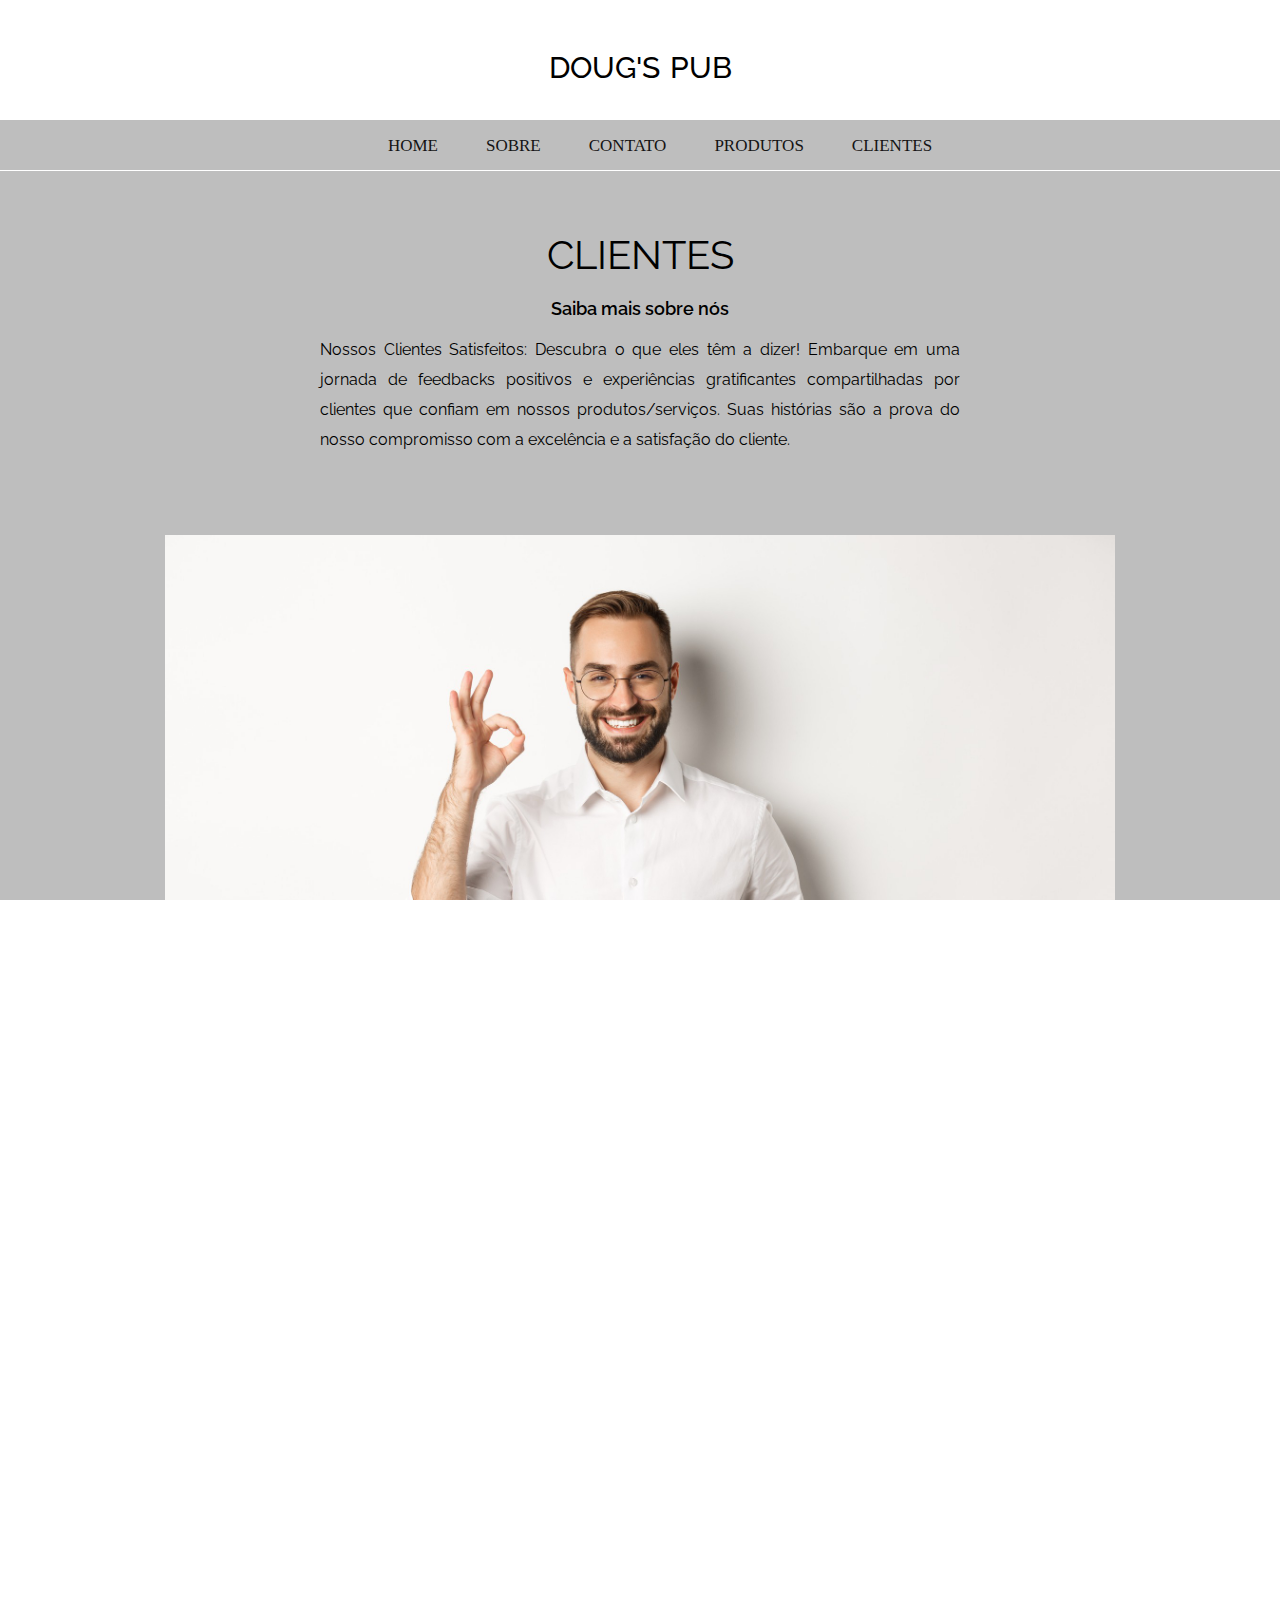
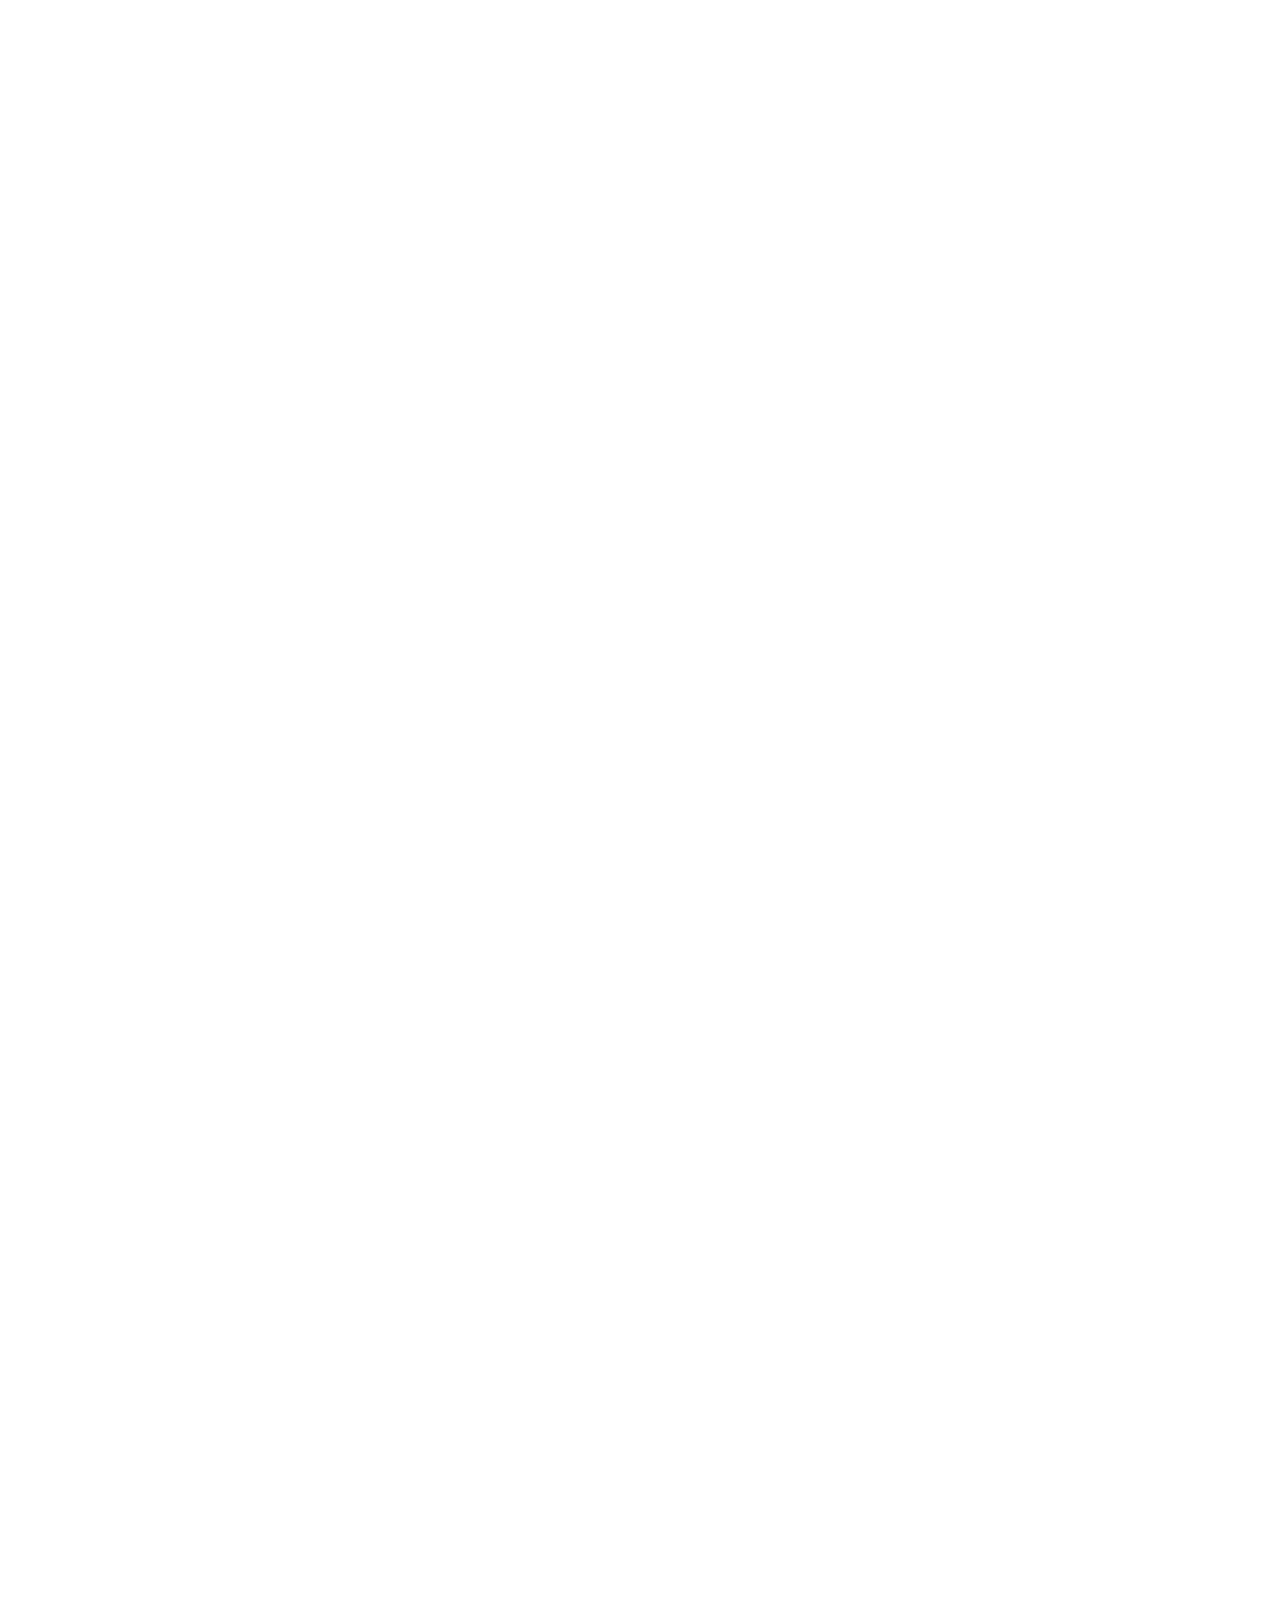
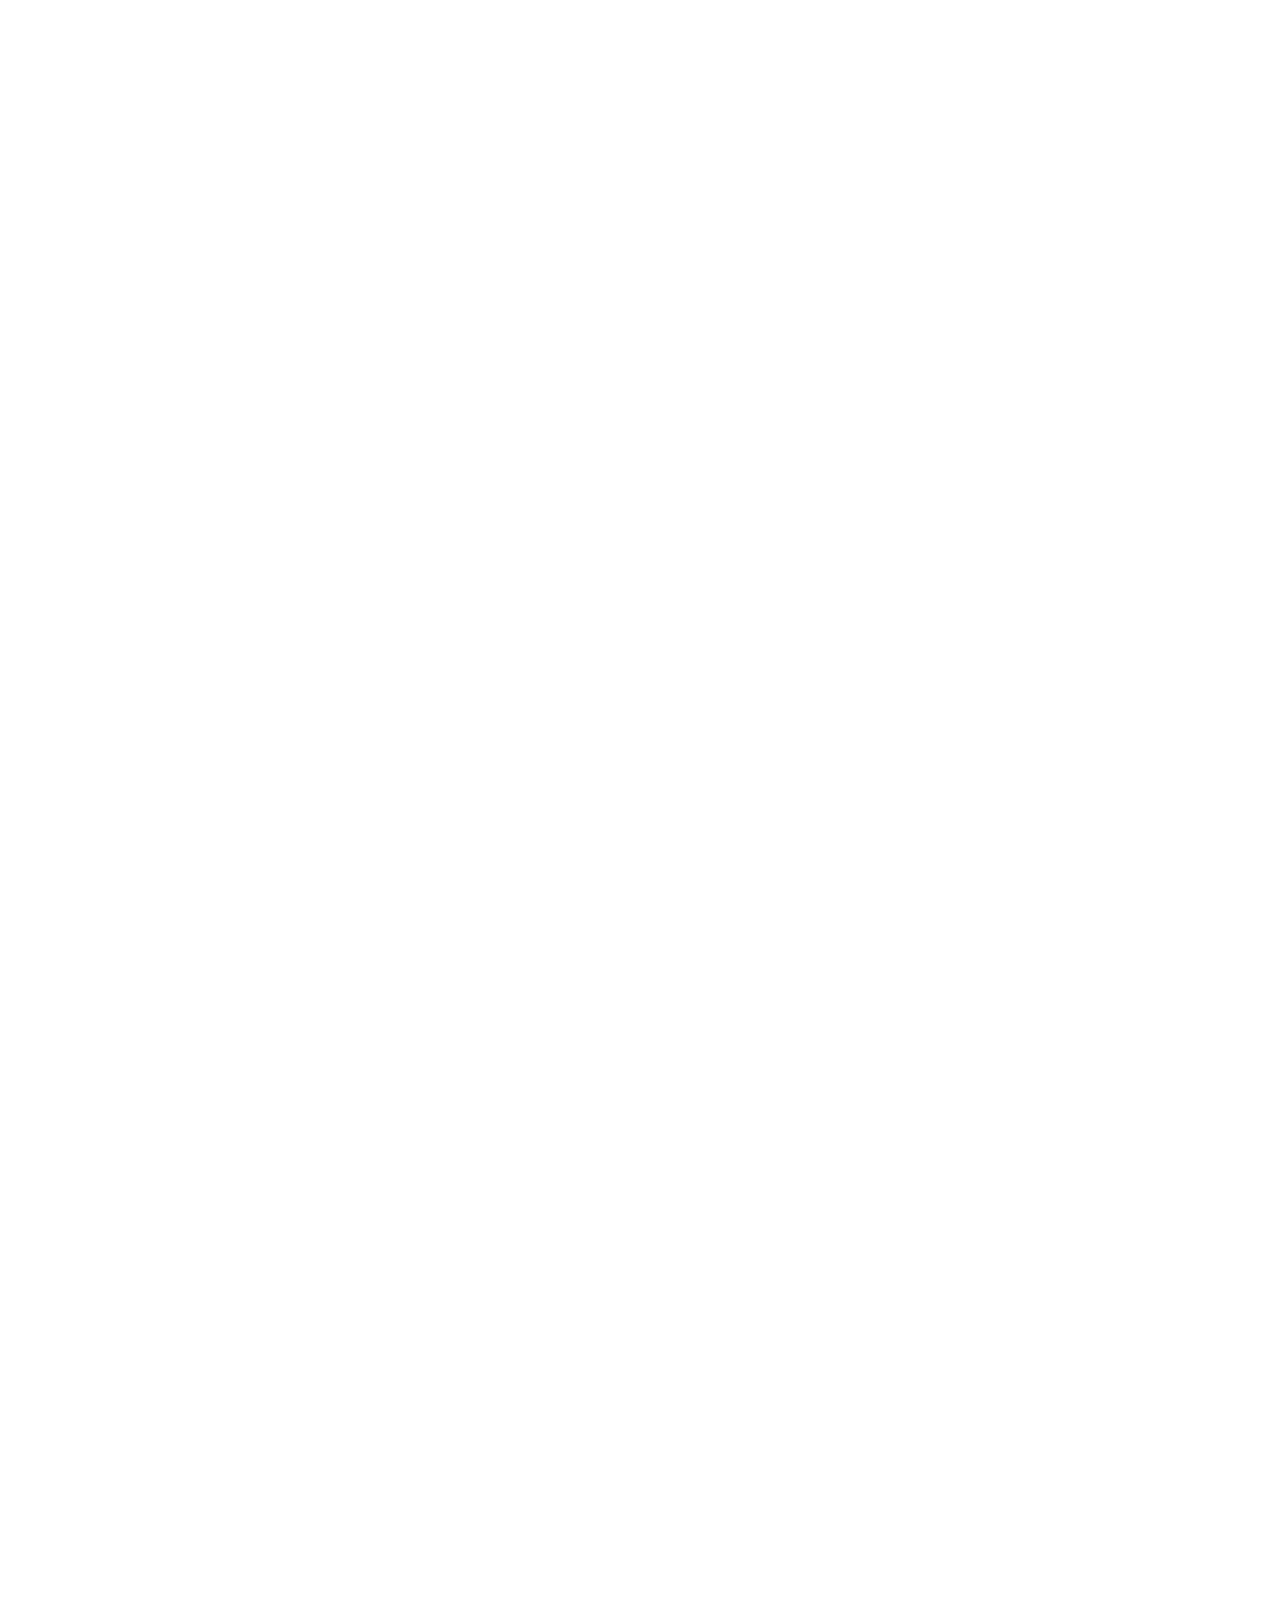
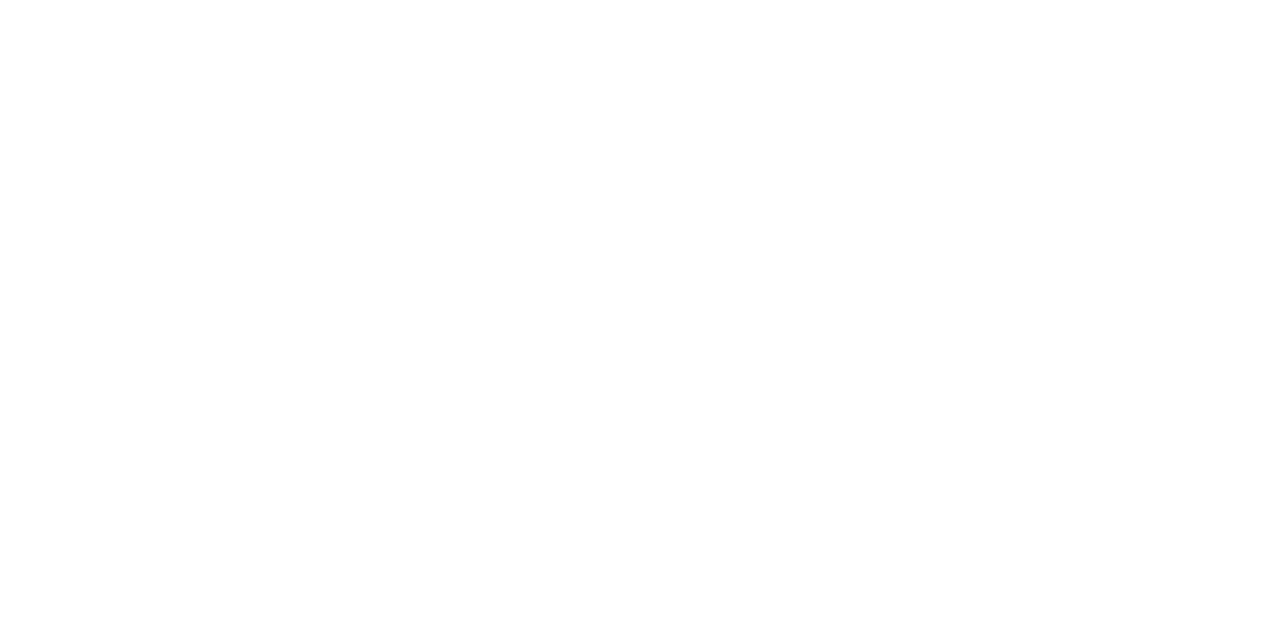
<file: clientes.html>
<!DOCTYPE html>
<html lang="pt-br">
  <head>
    <meta charset="UTF-8" />
    <meta http-equiv="X-UA-Compatible" content="IE=edge" />
    <meta name="viewport" content="width=device-width, initial-scale=1.0" />
    <link rel="preconnect" href="https://fonts.googleapis.com" />
    <link rel="preconnect" href="https://fonts.gstatic.com" crossorigin />
    <link
      href="https://fonts.googleapis.com/css2?family=Raleway:wght@100;200;400;600;700&display=swap"
      rel="stylesheet"
    />
    <link rel="stylesheet" href="assets/css/clientes.css" />
    <title>Clientes</title>
  </head>
  <body>
    <header>
      <div class="header">
        <div id="doug">Doug's Pub</div>
      </div>

      <div class="menu">
        <nav>
          <ul>
            <li><a href="index.html">Home</a></li>
            <li><a href="sobre.html">Sobre</a></li>
            <li><a href="contato.html">Contato</a></li>
            <li><a href="produtos.html">Produtos</a></li>
            <li><a href="clientes.html">Clientes</a></li>
          </ul>
        </nav>
      </div>
    </header>

    <main>
      <section class="section2">
        <div class="container2">
          <div id="equipe">CLIENTES</div>
          <div class="titulo">Saiba mais sobre nós</div>
          <p class="paragrafo">
            Nossos Clientes Satisfeitos: Descubra o que eles têm a dizer!
            Embarque em uma jornada de feedbacks positivos e experiências
            gratificantes compartilhadas por clientes que confiam em nossos
            produtos/serviços. Suas histórias são a prova do nosso compromisso
            com a excelência e a satisfação do cliente.
          </p>
        </div>
      </section>

      <section class="section3">
        <div class="container2">
          <div id="imgsec1"></div>
          <div class="equipe">F.Barbosa</div>
          <div class="titulo">Fraquia de Natal/RN</div>
          <p class="paragrafo">
            "Estou encantado com minha franquia no pub! A oportunidade de fazer
            parte desse negócio incrível em Natal/RN foi a melhor decisão que já
            tomei. O suporte da equipe e a qualidade do estabelecimento são
            excelentes. A cada dia, vejo mais pessoas se apaixonando pelo nosso
            pub."
          </p>
        </div>

        <div class="container2">
          <div id="imgsec2"></div>
          <div class="equipe">P.Cardoso</div>
          <div class="titulo">Franquia de Pau dos Ferros/RN</div>
          <p class="paragrafo">
            "Minha experiência como franqueado tem sido fenomenal! A escolha de
            abrir o pub em Pau dos Ferros/RN provou ser muito acertada. Ver as
            pessoas se divertindo e apreciando a atmosfera única do local é
            gratificante. Sinto-me orgulhoso por fazer parte dessa família."
          </p>
        </div>

        <div class="container2">
          <div id="imgsec3"></div>
          <div class="equipe">M.Conceição</div>
          <div class="titulo">Franquia de Encanto/RN</div>
          <p class="paragrafo">
            "Sou uma das felizes franqueadas em Encanto/RN. Estou realizando um
            sonho! É maravilhoso ser uma mulher empreendedora neste negócio tão
            especial. Meu pub se tornou um ponto de encontro querido na cidade,
            e tenho muito orgulho de proporcionar esse espaço aos meus
            clientes."
          </p>
        </div>

        <div class="container2">
          <div id="imgsec4"></div>
          <div class="equipe">D.Silva</div>
          <div class="titulo">Franquia Rafael Fernandes/RN</div>
          <p class="paragrafo">
            "Minha franquia em Rafael Fernandes/RN superou todas as
            expectativas! Ser uma mulher empreendedora é gratificante, e meu pub
            tem sido um sucesso entre os moradores locais. Estou extremamente
            satisfeita com a decisão de investir nesta franquia."
          </p>
        </div>

        <div class="container2">
          <div id="imgsec5"></div>
          <div class="equipe">J.Fonseca</div>
          <div class="titulo">Fraquia Fortaleza/CE</div>
          <p class="paragrafo">
            "Realizar meu sonho de empreender em um lugar tão movimentado como
            Fortaleza/CE tem sido uma jornada incrível. Meu pub tem atraído
            pessoas de diferentes idades e gostos, e é gratificante ver todos se
            divertindo e voltando sempre para curtir a experiência."
          </p>
        </div>

        <div class="container2">
          <div id="imgsec6"></div>
          <div class="equipe">B.Francisco</div>
          <div class="titulo">Franquia João Pessoa/PB</div>
          <p class="paragrafo">
            "Minha franquia em João Pessoa/PB tem sido uma história de sucesso!
            Ver a felicidade dos clientes e o reconhecimento do nosso pub na
            cidade é emocionante. Estou grato por fazer parte dessa rede de
            franqueados, que oferece um negócio tão especial."
          </p>
        </div>
      </section>
    </main>

    <footer>
      <div class="footer-area">
        <div class="footer--item area1">
          <div class="footer-social">
            <a href=""><img src="assets/images/twitter.png" /></a>
            <a href="" class="active"
              ><img src="assets/images/linkedin.png"
            /></a>
            <a href=""><img src="assets/images/facebook.png" /></a>
            <a href=""><img src="assets/images/googleplus.png" /></a>
            <a href=""><img src="assets/images/pinterest.png" /></a>
          </div>
        </div>
        <div class="footer-item-area2">
          <h1 id="footer-tittle">Doug's Pub</h1>
          <p>douglasgenetic@gmail.com</p>
          <p class="copy">
            ©2023 por Doug's Pub. Orgulhosamente criado por Douglas Fernandes
          </p>
        </div>
        <div class="footer--item area3">
          <form method="POST">
            <input type="email" name="email" placeholder="EMAIL" />
            <button class="button-footer">Inscreva-se</button>
          </form>
        </div>
      </div>
    </footer>
  </body>
</html>
</file>
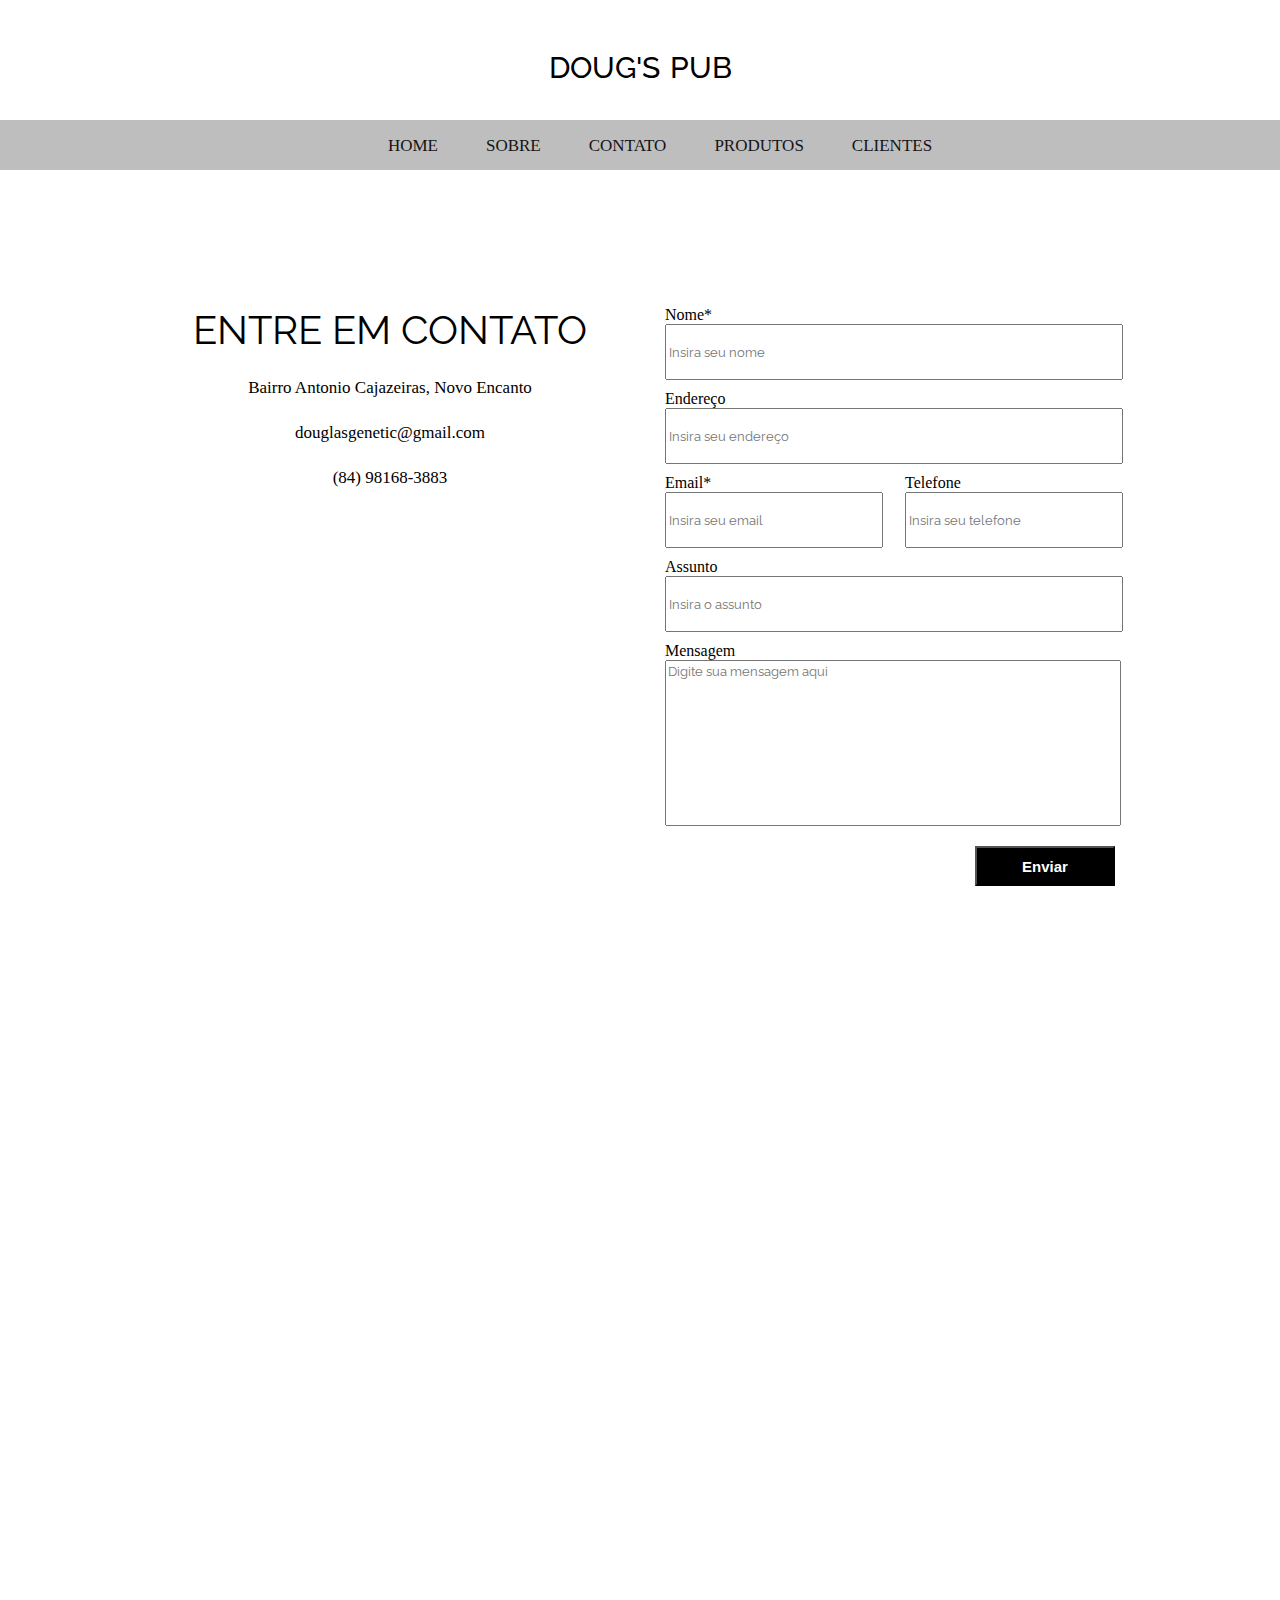
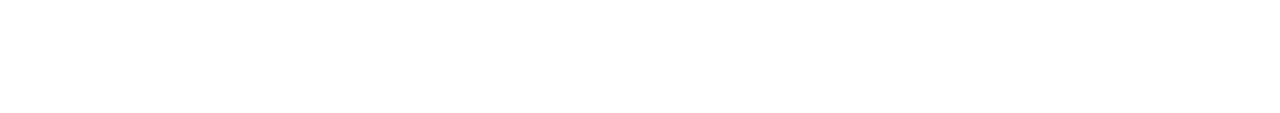
<file: contato.html>
<!DOCTYPE html>
<html lang="pt-br">
  <head>
    <meta charset="UTF-8" />
    <meta http-equiv="X-UA-Compatible" content="IE=edge" />
    <meta name="viewport" content="width=device-width, initial-scale=1.0" />
    <link rel="preconnect" href="https://fonts.googleapis.com" />
    <link rel="preconnect" href="https://fonts.gstatic.com" crossorigin />
    <link
      href="https://fonts.googleapis.com/css2?family=Raleway:wght@100;200;400;600;700&display=swap"
      rel="stylesheet"
    />
    <link rel="stylesheet" href="assets/css/contato.css" />
    <title>Contato</title>
  </head>
  <body>
    <header>
      <div class="header">
        <div id="doug">Doug's Pub</div>
      </div>

      <div class="menu">
        <nav>
          <ul>
            <li><a href="index.html">Home</a></li>
            <li><a href="sobre.html">Sobre</a></li>
            <li><a href="contato.html">Contato</a></li>
            <li><a href="produtos.html">Produtos</a></li>
            <li><a href="clientes.html">Clientes</a></li>
          </ul>
        </nav>
      </div>
    </header>

    <main>
      <section>
        <div class="container">
          <div>
            <div class="area1">
              <div class="area1-titulo">Entre em contato</div>
              <address>
                <span class="span"
                  >Bairro Antonio Cajazeiras, Novo Encanto
                </span>
                <span class="span">douglasgenetic@gmail.com</span>
                <span class="span"> (84) 98168-3883</span>
              </address>
            </div>
          </div>
          <div class="area2">
            <form action="">
              <div class="linha">
                <label for="nome">Nome*</label>
                <input type="text" id="nome" placeholder="Insira seu nome" />
              </div>
              <div class="linha">
                <label for="ende">Endereço</label>
                <input
                  type="text"
                  id="ende"
                  placeholder="Insira seu endereço"
                />
              </div>
              <div class="linha3">
                <div class="l1">
                  <label for="email">Email*</label>
                  <input
                    type="email"
                    id="email"
                    placeholder="Insira seu email"
                  />
                </div>
                <div class="r1">
                  <label for="telefone">Telefone</label>
                  <input
                    type="tel"
                    id="telefone"
                    placeholder="Insira seu telefone"
                  />
                </div>
              </div>
              <div class="linha">
                <label for="assunto">Assunto</label>
                <input
                  type="text"
                  id="assunto"
                  placeholder="Insira o assunto"
                />
              </div>
              <div class="linha">
                <label for="mensagem">Mensagem</label>
                <textarea
                  name=""
                  id="mensagem"
                  cols="34"
                  rows="10"
                  placeholder="Digite sua mensagem aqui"
                ></textarea>
              </div>
            </form>
            <div class="botao">
              <button>Enviar</button>
            </div>
          </div>
        </div>
      </section>

      <section class="section1">
        <div class="section1-0">
          <div class="info">
            <h2>Horário</h2>
            <p id="venha">Venha nos visitar</p>
            <div class="hora">
              <p>Seg - Sex: 9:00 - 18:00</p>
              <p>Sáb: 10:00 - 14:00</p>
              <p>Dom: fechado</p>
            </div>
          </div>
        </div>
      </section>
    </main>

    <footer>
      <div class="footer-area">
        <div class="footer--item area1">
          <div class="footer-social">
            <a href=""><img src="assets/images/twitter.png" /></a>
            <a href="" class="active"
              ><img src="assets/images/linkedin.png"
            /></a>
            <a href=""><img src="assets/images/facebook.png" /></a>
            <a href=""><img src="assets/images/googleplus.png" /></a>
            <a href=""><img src="assets/images/pinterest.png" /></a>
          </div>
        </div>
        <div class="footer-item-area2">
          <h1 id="footer-tittle">Doug's Pub</h1>
          <p>douglasgenetic@gmail.com</p>
          <p class="copy">
            ©2023 por Doug's Pub. Orgulhosamente criado por Douglas Fernandes
          </p>
        </div>
        <div class="footer--item area3">
          <form method="POST">
            <input type="email" name="email" placeholder="EMAIL" />
            <button class="button-footer">Inscreva-se</button>
          </form>
        </div>
      </div>
    </footer>
  </body>
</html>
</file>
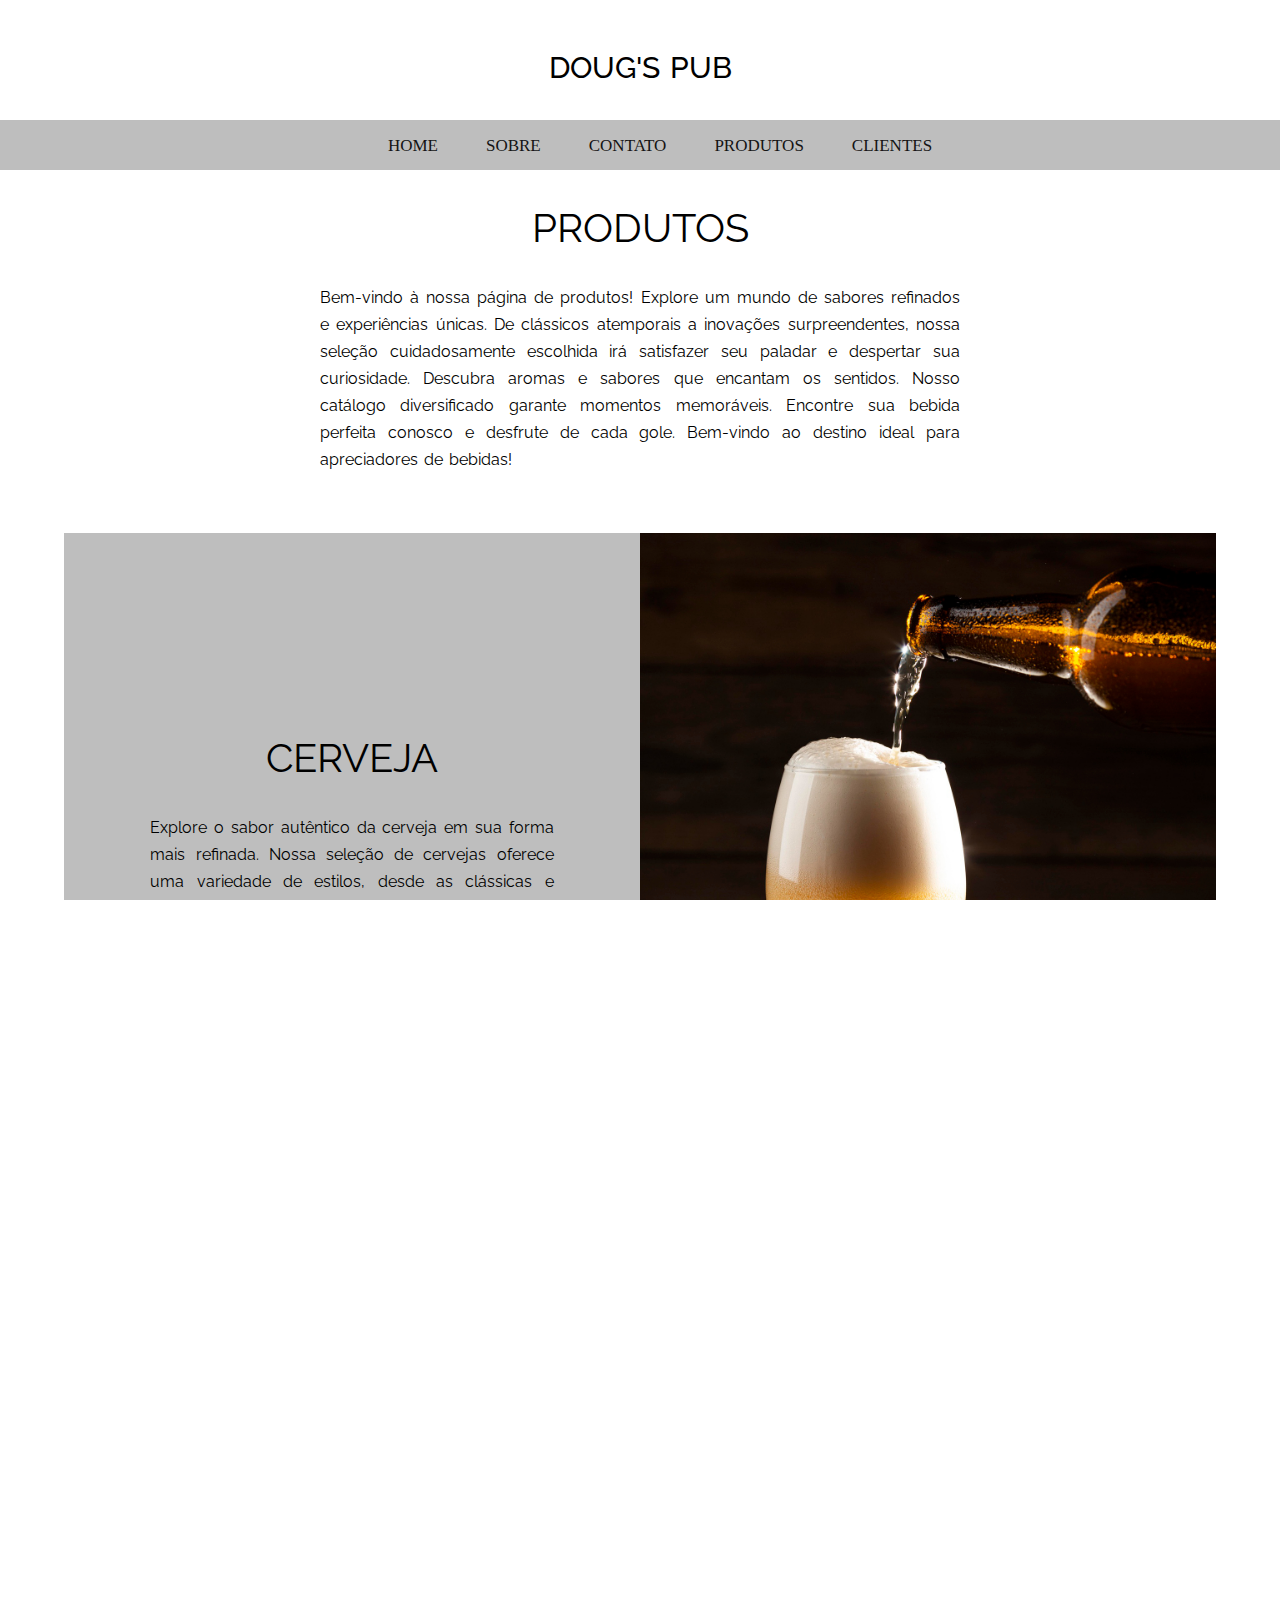
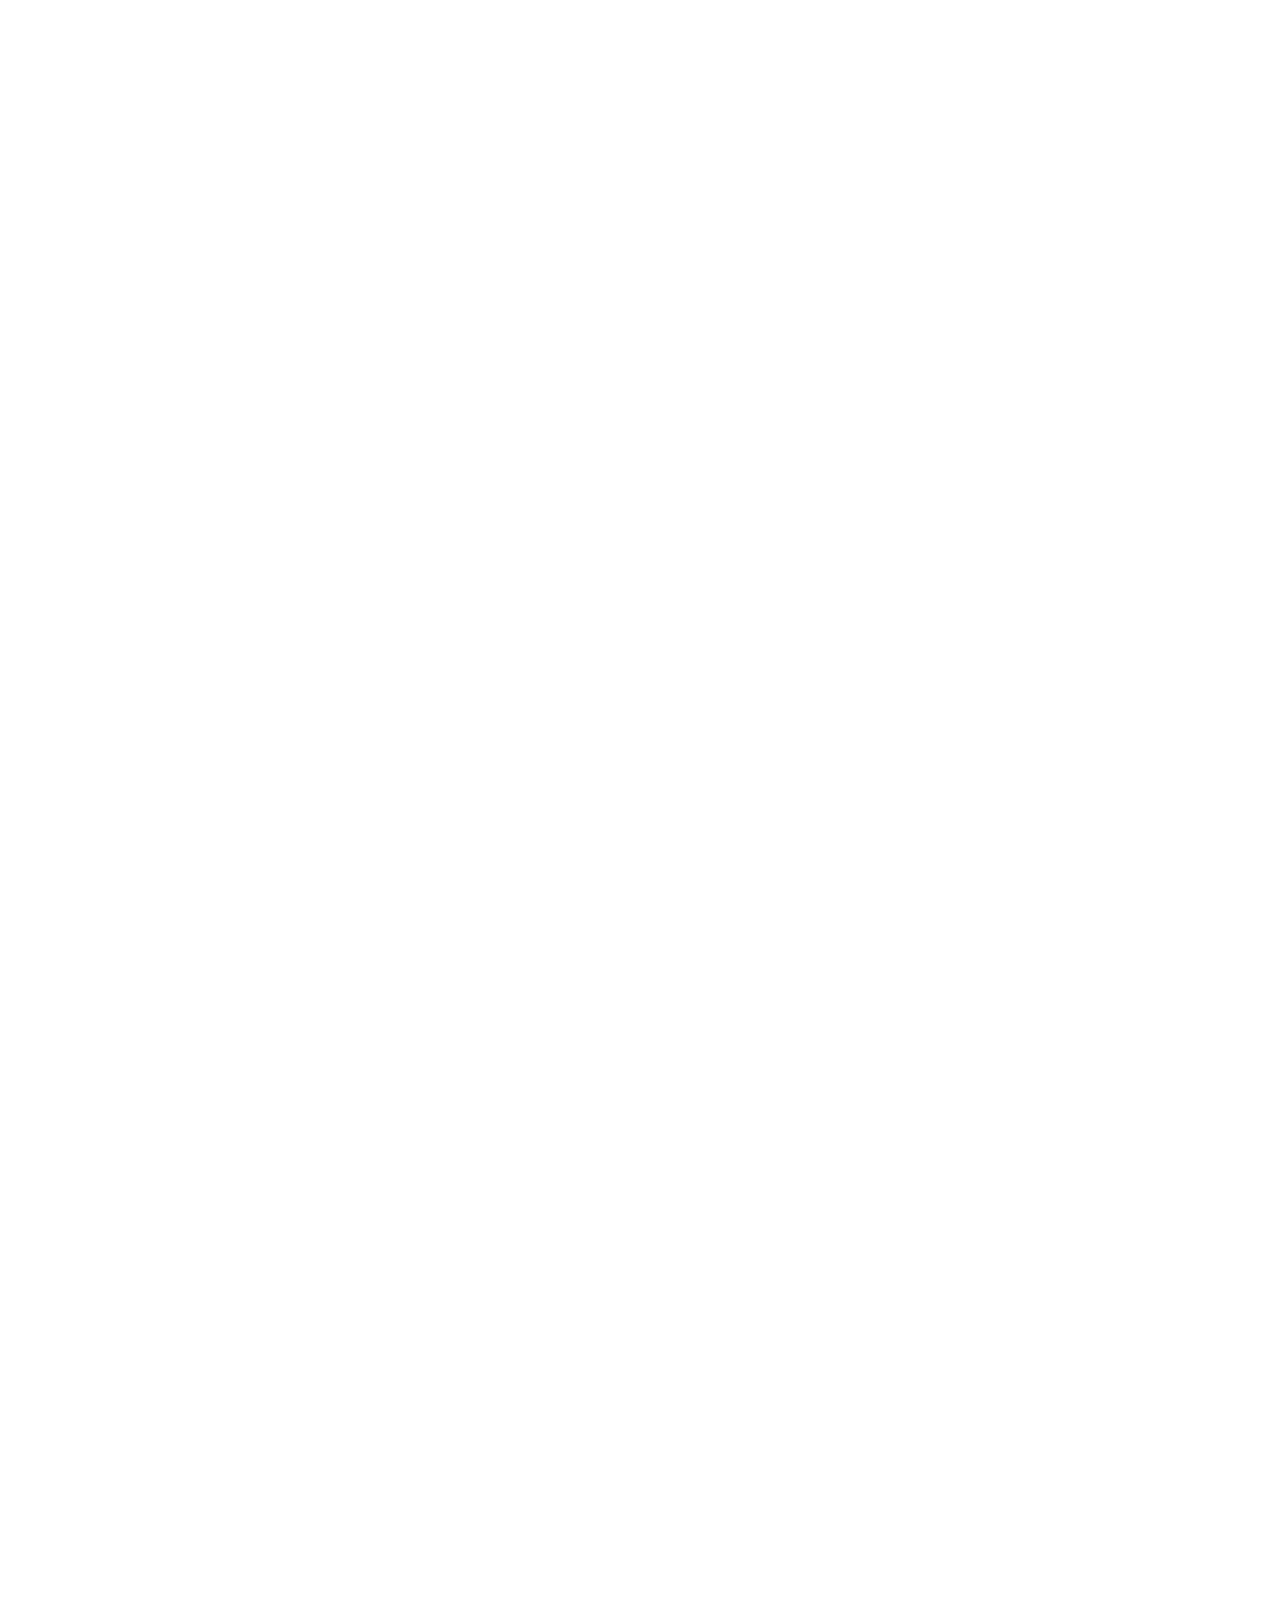
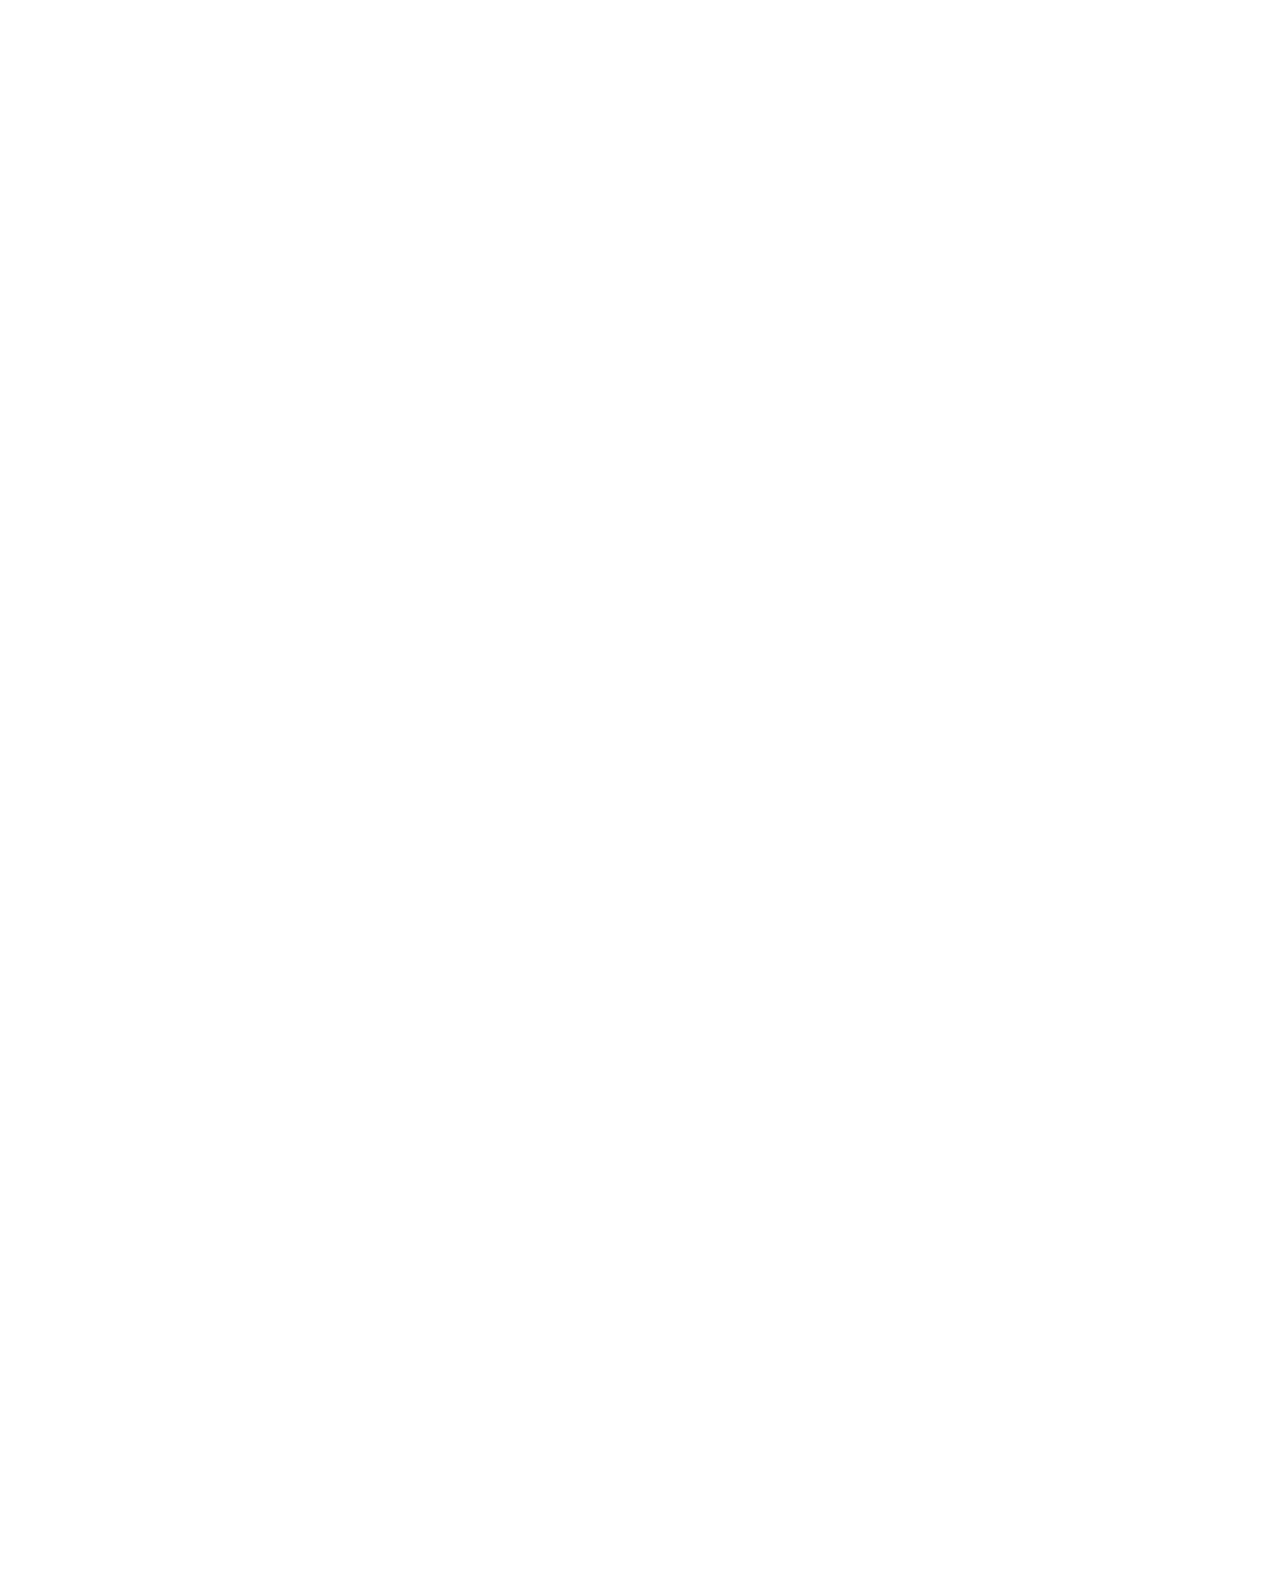
<file: produtos.html>
<!DOCTYPE html>
<html lang="pt-br">
  <head>
    <meta charset="UTF-8" />
    <meta http-equiv="X-UA-Compatible" content="IE=edge" />
    <meta name="viewport" content="width=device-width, initial-scale=1.0" />
    <link rel="preconnect" href="https://fonts.googleapis.com" />
    <link rel="preconnect" href="https://fonts.gstatic.com" crossorigin />
    <link
      href="https://fonts.googleapis.com/css2?family=Raleway:wght@100;200;400;600;700&display=swap"
      rel="stylesheet"
    />
    <link rel="stylesheet" href="assets/css/produtos.css" />
    <title>Produtos</title>
  </head>
  <body>
    <header>
      <div class="header">
        <div id="doug">Doug's Pub</div>
      </div>
      <div class="menu">
        <nav>
          <ul>
            <li><a href="index.html">Home</a></li>
            <li><a href="sobre.html">Sobre</a></li>
            <li><a href="contato.html">Contato</a></li>
            <li><a href="produtos.html">Produtos</a></li>
            <li><a href="clientes.html">Clientes</a></li>
          </ul>
        </nav>
      </div>
    </header>

    <main>
      <section class="section1">
        <div class="area-l">
          <h2 id="sobreh">produtos</h2>
          <div id="sobreb">
            Bem-vindo à nossa página de produtos! Explore um mundo de sabores
            refinados e experiências únicas. De clássicos atemporais a inovações
            surpreendentes, nossa seleção cuidadosamente escolhida irá
            satisfazer seu paladar e despertar sua curiosidade. Descubra aromas
            e sabores que encantam os sentidos. Nosso catálogo diversificado
            garante momentos memoráveis. Encontre sua bebida perfeita conosco e
            desfrute de cada gole. Bem-vindo ao destino ideal para apreciadores
            de bebidas!
          </div>
        </div>
      </section>

      <section class="container1">
        <div class="sobre-conteudo">
          <h2 class="sobreh">cerveja</h2>
          <div class="sobreb">
            Explore o sabor autêntico da cerveja em sua forma mais refinada.
            Nossa seleção de cervejas oferece uma variedade de estilos, desde as
            clássicas e tradicionais até as mais inovadoras e artesanais.
            Desfrute de notas aromáticas distintas e sabores únicos que irão
            encantar seu paladar. Cada gole é uma jornada sensorial, levando
            você a apreciar a arte da cervejaria. Encontre a cerveja perfeita
            para cada ocasião e compartilhe momentos especiais com amigos e
            familiares.
          </div>
          <a href="" class="button">ler mais</a>
        </div>
        <div class="img">
          <div id="sobre-img2"></div>
        </div>
      </section>

      <section class="container2">
        <div class="img">
          <div id="sobre-img3"></div>
        </div>
        <div class="sobre-conteudo">
          <h2 class="sobreh">whisky</h2>
          <div class="sobreb">
            Delicie-se com o requinte e a sofisticação de nossos whiskies
            selecionados. Cada garrafa conta uma história rica e complexa,
            proveniente das destilarias mais renomadas do mundo. De maltes
            suaves a blends ricos em sabores, nossa coleção oferece uma
            experiência memorável para os verdadeiros apreciadores de whisky.
            Desperte seus sentidos com a profunda harmonia de aromas e sabores
            que envelheceram em barris de carvalho. Descubra a verdadeira
            essência do whisky e brinde aos momentos inesquecíveis.
          </div>
          <a href="" class="button">ler mais</a>
        </div>
      </section>

      <section class="container3">
        <div class="sobre-conteudo">
          <h2 class="sobreh">tequila</h2>
          <div class="sobreb">
            Experimente a autêntica paixão e energia do México através de nossa
            seleção de tequilas. Cada garrafa representa a herança e a cultura
            do país, destilando a agave azul em uma bebida excepcionalmente
            cativante. De tequilas prateadas e reposados às envelhecidas e
            extra-anejo, nossa variedade oferece um equilíbrio perfeito de
            sabores picantes e suaves. Celebre o caloroso espírito mexicano em
            cada dose e aproveite a vivacidade de uma das bebidas mais
            emblemáticas do mundo.
          </div>
          <a href="" class="button">ler mais</a>
        </div>
        <div class="img">
          <div id="sobre-img4"></div>
        </div>
      </section>

      <section class="container4">
        <div class="img">
          <div id="sobre-img5"></div>
        </div>
        <div class="sobre-conteudo">
          <h2 class="sobreh">vinho</h2>
          <div class="sobreb">
            Deixe-se levar por uma jornada pelos vinhedos de todo o mundo com
            nossa seleção de vinhos cuidadosamente escolhidos. Explore as
            nuances de aromas e sabores provenientes de uvas cultivadas com
            paixão e expertise. Dos tintos encorpados aos brancos refrescantes e
            espumantes, cada garrafa é uma experiência sensorial única. Aprecie
            o prazer de cada taça, acompanhando suas refeições ou em momentos de
            celebração. Descubra o mundo do vinho e desfrute da elegância que
            ele traz aos seus momentos especiais.
          </div>
          <a href="" class="button">ler mais</a>
        </div>
      </section>

      <section class="container5">
        <div class="sobre-conteudo">
          <h2 class="sobreh">gin</h2>
          <div class="sobreb">
            Permita-se ser cativado pela complexidade e frescor de nossos gins
            selecionados. Cada garrafa destaca uma infusão de botânicos
            criteriosamente escolhidos, resultando em uma bebida vibrante e
            aromática. Dos tradicionais aos contemporâneos, nossos gins oferecem
            uma ampla gama de opções para os amantes dessa bebida clássica.
            Experimente combinações únicas em coquetéis refrescantes ou
            saboreie-o em sua forma mais pura. Descubra um mundo de sabores e
            aprecie a versatilidade que o gin proporciona.
          </div>
          <a href="" class="button">ler mais</a>
        </div>
        <div class="img">
          <div id="sobre-img6"></div>
        </div>
      </section>

      <footer>
        <div class="footer-area">
          <div class="footer--item area1">
            <div class="footer-social">
              <a href=""><img src="assets/images/twitter.png" /></a>
              <a href="" class="active"
                ><img src="assets/images/linkedin.png"
              /></a>
              <a href=""><img src="assets/images/facebook.png" /></a>
              <a href=""><img src="assets/images/googleplus.png" /></a>
              <a href=""><img src="assets/images/pinterest.png" /></a>
            </div>
          </div>
          <div class="footer-item-area2">
            <h1 id="footer-tittle">Doug's Pub</h1>
            <p>douglasgenetic@gmail.com</p>
            <p class="copy">
              ©2023 por Doug's Pub. Orgulhosamente criado por Douglas Fernandes
            </p>
          </div>
          <div class="footer--item area3">
            <form method="POST">
              <input
                type="email"
                name="email"
                placeholder="EMAIL"
              />
              <button class="button-footer">Inscreva-se</button>
            </form>
          </div>
        </div>
      </footer>
    </main>
  </body>
</html>
</file>
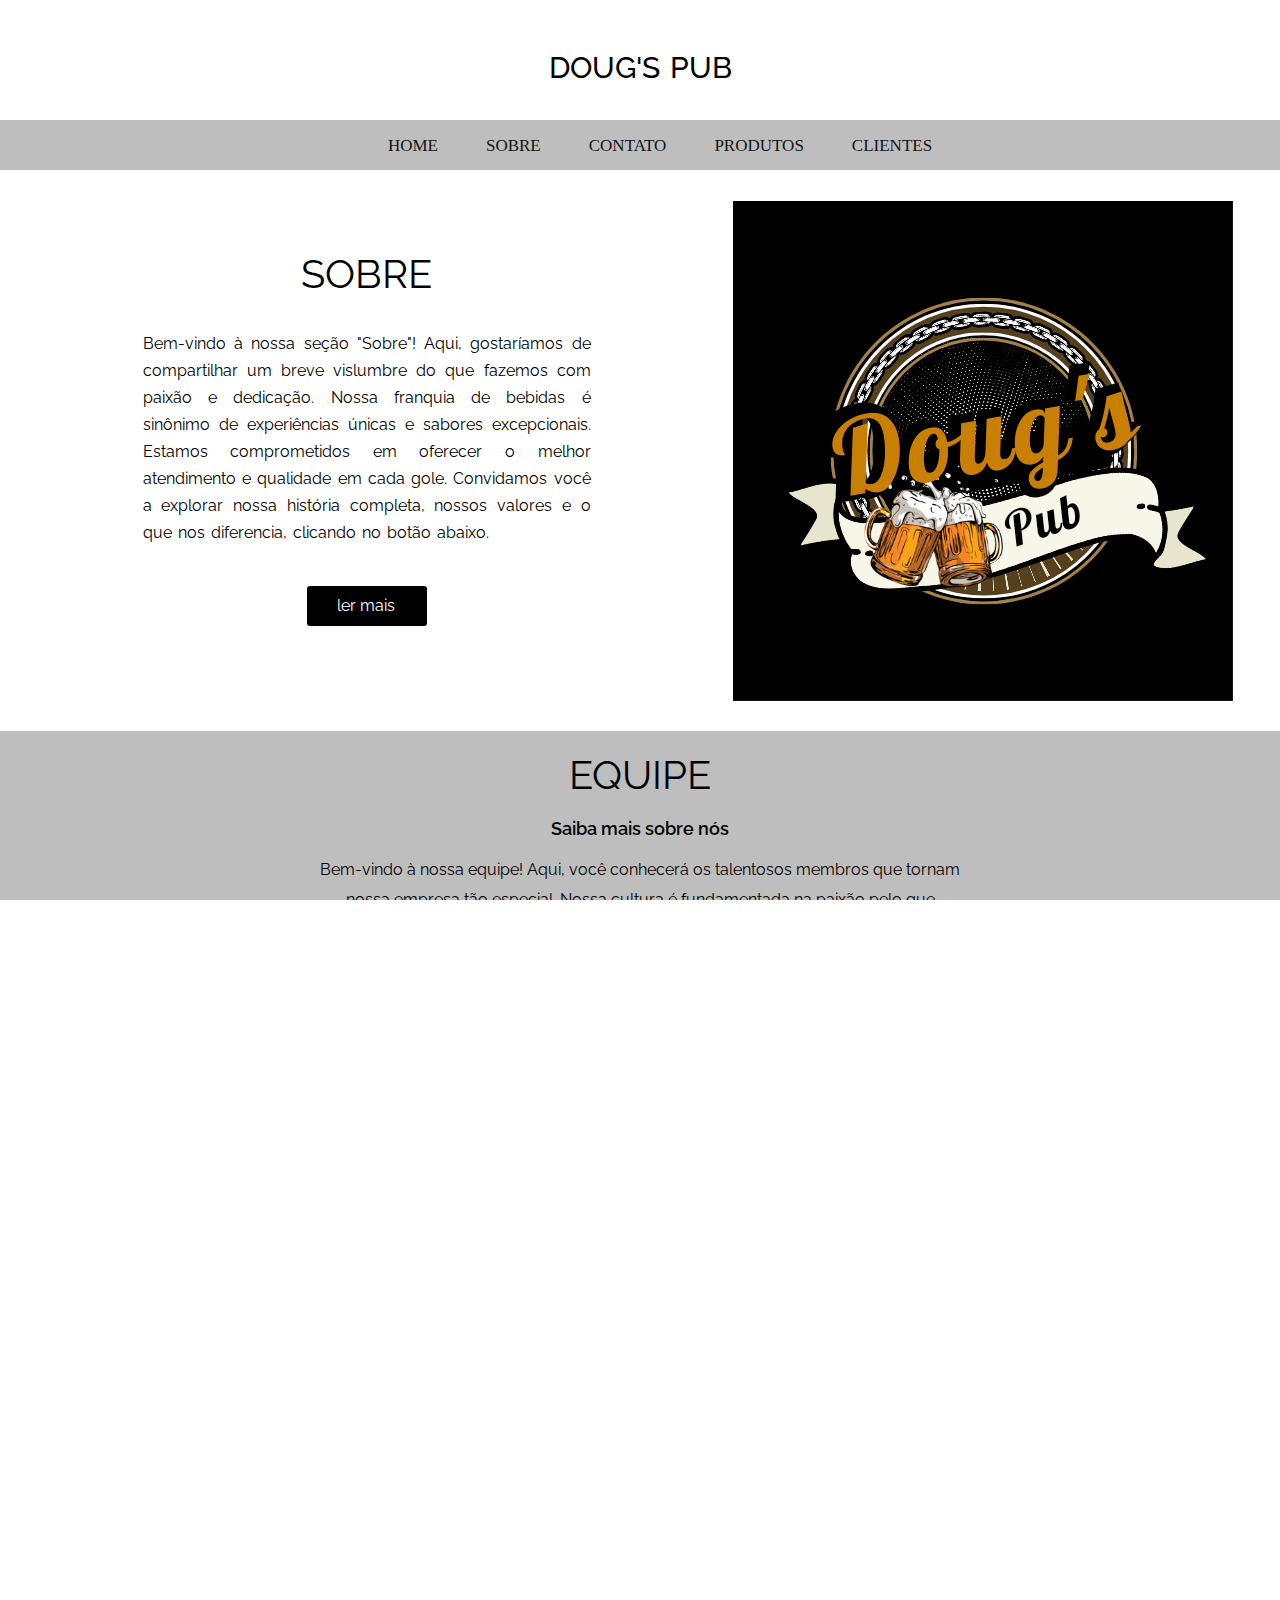
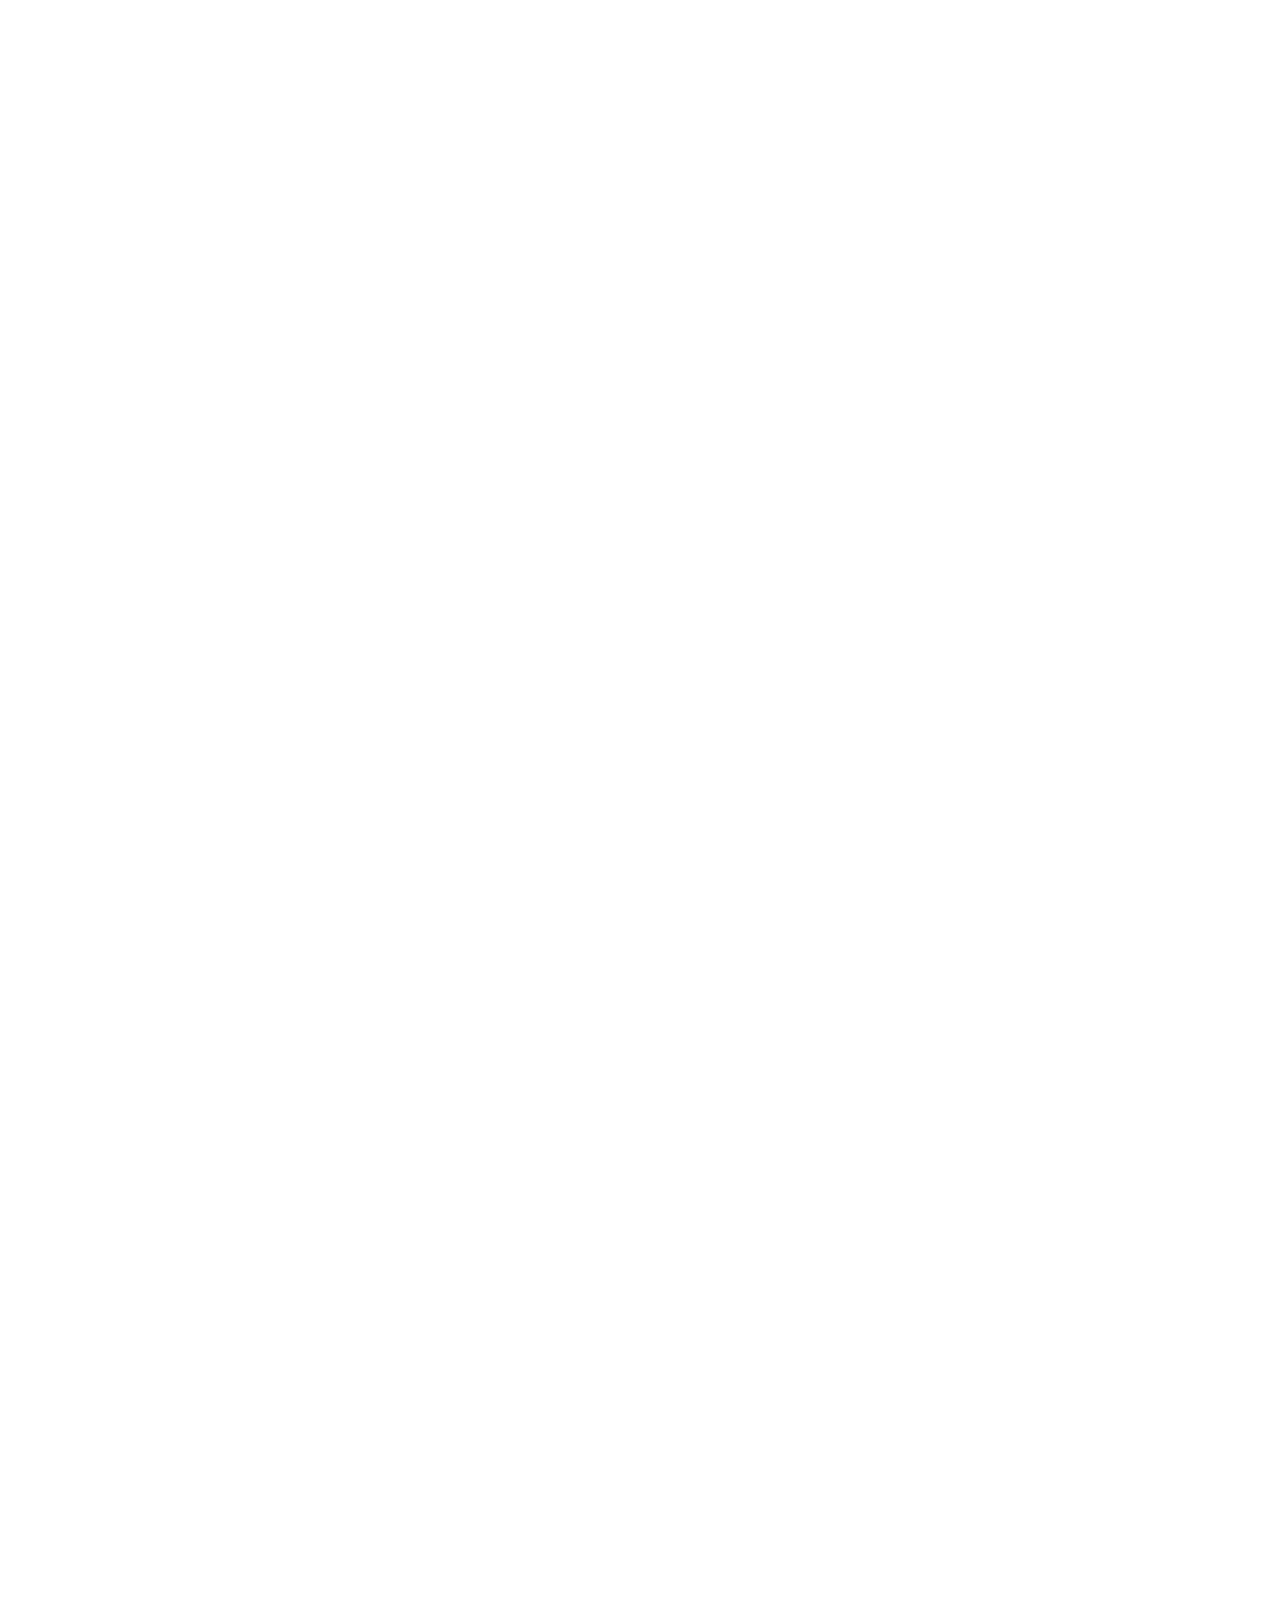
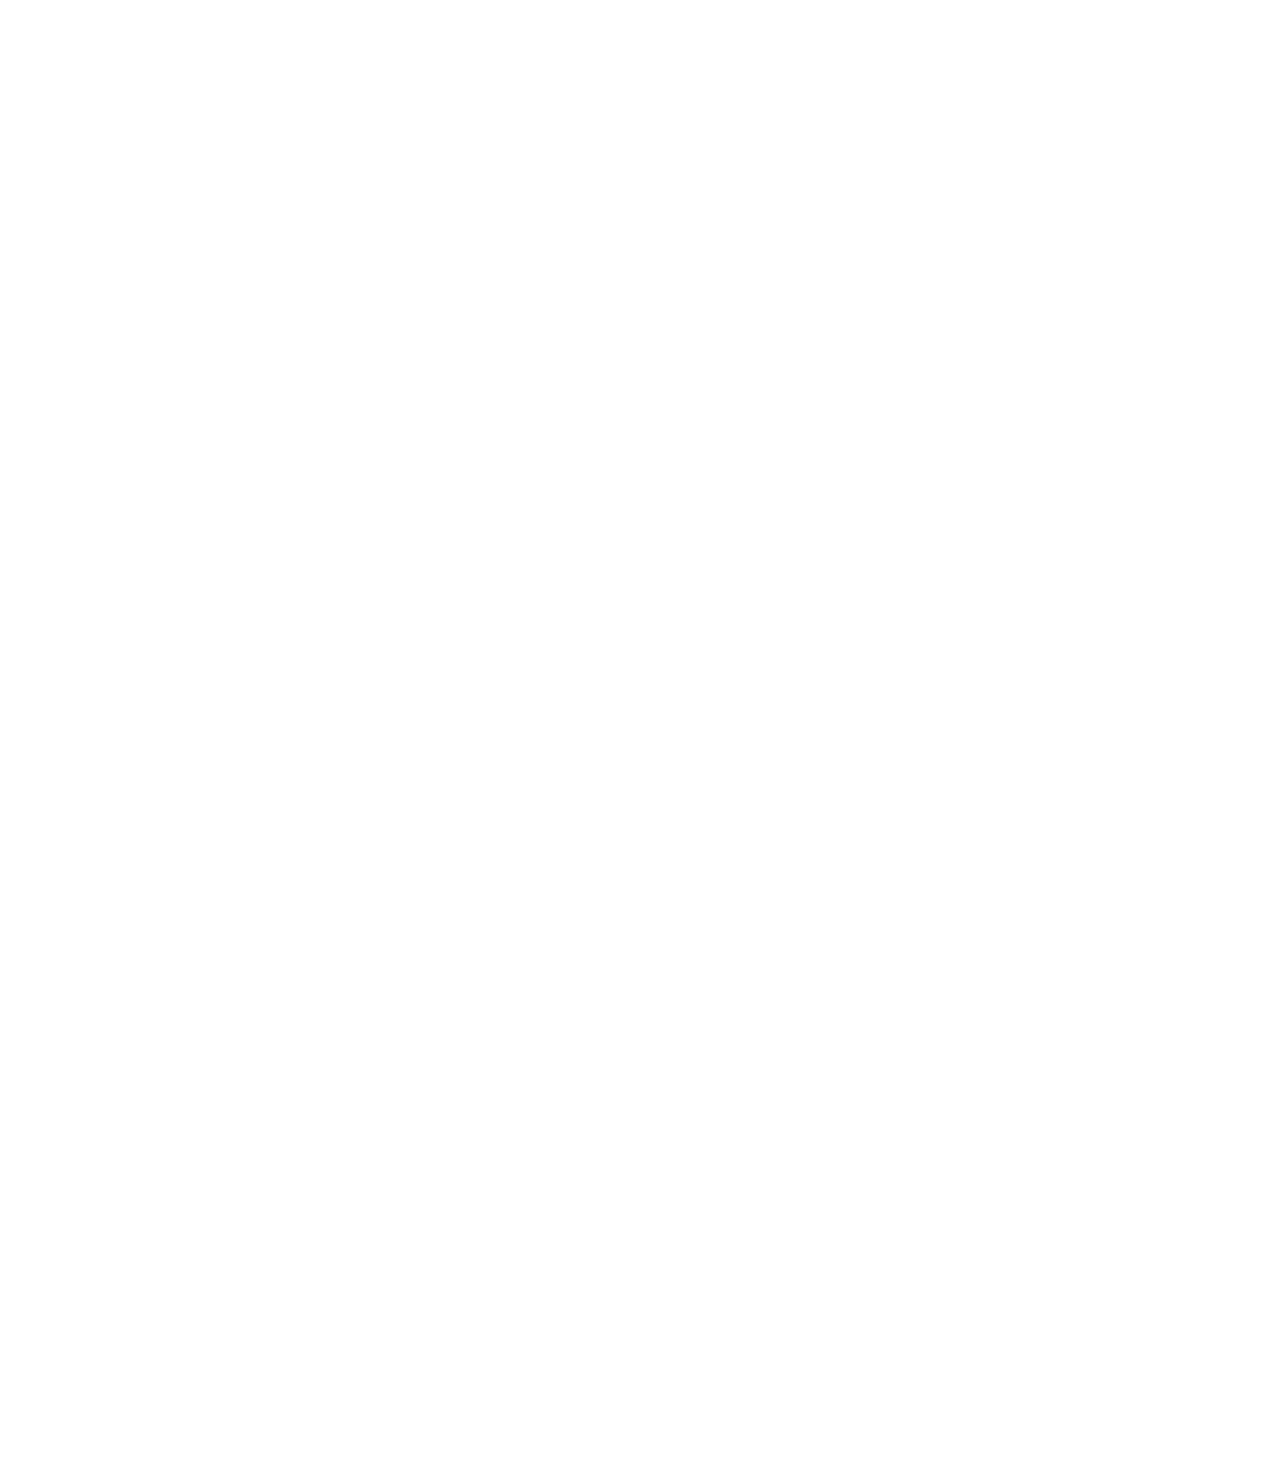
<file: sobre.html>
<!DOCTYPE html>
<html lang="pt-br">
  <head>
    <meta charset="UTF-8" />
    <meta http-equiv="X-UA-Compatible" content="IE=edge" />
    <meta name="viewport" content="width=device-width, initial-scale=1.0" />
    <link rel="preconnect" href="https://fonts.googleapis.com" />
    <link rel="preconnect" href="https://fonts.gstatic.com" crossorigin />
    <link
      href="https://fonts.googleapis.com/css2?family=Raleway:wght@100;200;400;600;700&display=swap"
      rel="stylesheet"
    />
    <link rel="stylesheet" href="assets/css/sobre.css" />
    <title>Sobre</title>
  </head>
  <body>
    <header>
      <div class="header">
        <div id="doug">Doug's Pub</div>
      </div>

      <div class="menu">
        <nav>
          <ul>
            <li><a href="index.html">Home</a></li>
            <li><a href="sobre.html">Sobre</a></li>
            <li><a href="contato.html">Contato</a></li>
            <li><a href="produtos.html">Produtos</a></li>
            <li><a href="clientes.html">Clientes</a></li>
          </ul>
        </nav>
      </div>
    </header>

    <main>
      <section class="sobre">
        <div class="sobre-conteudo">
          <h2 id="sobreh">sobre</h2>
          <div id="sobreb">
            Bem-vindo à nossa seção "Sobre"! Aqui, gostaríamos de compartilhar
            um breve vislumbre do que fazemos com paixão e dedicação. Nossa
            franquia de bebidas é sinônimo de experiências únicas e sabores
            excepcionais. Estamos comprometidos em oferecer o melhor atendimento
            e qualidade em cada gole. Convidamos você a explorar nossa história
            completa, nossos valores e o que nos diferencia, clicando no botão
            abaixo.
          </div>
          <a href="" class="button">ler mais</a>
        </div>
        <div class="img-left">
          <div class="sobre-img1"></div>
        </div>
      </section>

      <section class="section2">
        <div class="container2">
          <div id="equipe">EQUIPE</div>
          <div class="titulo">Saiba mais sobre nós</div>
          <p class="paragrafo">
            Bem-vindo à nossa equipe! Aqui, você conhecerá os talentosos membros
            que tornam nossa empresa tão especial. Nossa cultura é fundamentada
            na paixão pelo que fazemos e no compromisso com a excelência. Cada
            membro traz habilidades únicas e uma dedicação incomparável para
            atender às suas necessidades. Convidamos você a explorar as fotos e
            imagens para se conectar com o coração da nossa equipe. Estamos
            entusiasmados em servi-lo com o melhor de nós!
          </p>
        </div>
      </section>

      <section class="section3">
        <div class="container2">
          <div id="imgsec1"></div>
          <div class="equipe">T.Quintino</div>
          <div class="titulo">Gerente de Atendimento ao Cliente</div>
          <p class="paragrafo">
            Tainá é nossa Gerente de Atendimento ao Cliente, dedicada a garantir
            a satisfação de nossos clientes, resolvendo dúvidas e oferecendo um
            atendimento empático e eficiente.
          </p>
          <a href="" class="botao">Entre em contato</a>
        </div>

        <div class="container2">
          <div id="imgsec2"></div>
          <div class="equipe">R.Nascimento</div>
          <div class="titulo">Especialista em Produtos</div>
          <p class="paragrafo">
            Renato é nosso Especialista em Produtos, apaixonado por bebidas e
            oferece recomendações personalizadas para nossos clientes, mantendo
            nossa seleção atualizada com as últimas tendências
          </p>
          <a href="" class="botao">Entre em contato</a>
        </div>

        <div class="container2">
          <div id="imgsec3"></div>
          <div class="equipe">J.Nunes</div>
          <div class="titulo">Coordenador(a) de Eventos</div>
          <p class="paragrafo">
            Júlia é a Coordenadora de Eventos, responsável por criar
            experiências memoráveis em festas temáticas e degustações
            exclusivas, tornando cada evento único e encantador.
          </p>
          <a href="" class="botao">Entre em contato</a>
        </div>

        <div class="container2">
          <div id="imgsec4"></div>
          <div class="equipe">D.Fernandes</div>
          <div class="titulo">Diretor Executivo (CEO)</div>
          <p class="paragrafo">
            Douglas é o nosso visionário líder e Diretor Executivo (CEO),
            impulsionando nossa franquia com estratégia e inovação. Embora o
            contato direto com ele seja limitado, você pode agendar uma reunião
            por meio de nosso escritório para discutir oportunidades de negócio
            ou parcerias. Douglas aguarda ansiosamente por novas colaborações!
          </p>
          <a href="" class="botao">Entre em contato</a>
        </div>
      </section>
    </main>

    <footer>
      <div class="footer-area">
        <div class="footer--item area1">
          <div class="footer-social">
            <a href=""><img src="assets/images/twitter.png" /></a>
            <a href="" class="active"
              ><img src="assets/images/linkedin.png"
            /></a>
            <a href=""><img src="assets/images/facebook.png" /></a>
            <a href=""><img src="assets/images/googleplus.png" /></a>
            <a href=""><img src="assets/images/pinterest.png" /></a>
          </div>
        </div>
        <div class="footer-item-area2">
          <h1 id="footer-tittle">Doug's Pub</h1>
          <p>douglasgenetic@gmail.com</p>
          <p class="copy">
            ©2023 por Doug's Pub. Orgulhosamente criado por Douglas Fernandes
          </p>
        </div>
        <div class="footer--item area3">
          <form method="POST">
            <input type="email" name="email" placeholder="EMAIL" />
            <button class="button-footer">Inscreva-se</button>
          </form>
        </div>
      </div>
    </footer>
  </body>
</html>
</file>
<file: assets/css/clientes.css>
body, html {
    margin: 0;
    padding: 0;
    width: 100%;
    height: 100%;
    overflow-x: hidden;
  }
  
  .header {
    font-family:'Raleway', sans-serif;
    font-weight: 500;
    text-transform: uppercase;
    font-size: 30px;
    word-spacing: 2px;
    max-width: 1140px;
    height: 100px;
  }
  
  #doug{
    padding-top: 50px;
  }
  
  header {
    display: flex;
    flex-direction: column;
    align-items: center;
    background-color: #fff;
    border-bottom: 1px solid #fff;
  }
  
  .menu{
    width: 100%;
    height: 50px;
    background-color: #bebebe;
    display: flex;
    justify-content: center;
    margin-top: 20px;
  }
  
  .menu ul,
  .menu li {
    list-style: none;
  }
  
  .menu ul {
    display: flex;
  }
  
  .menu li a {
    color: #141414;
    text-transform: uppercase;
    font-weight: 500;
    font-size: 17px;
    text-decoration: none;
    padding-left: 14px;
    padding-right: 14px;
    display: flex;
    align-items: center;
    margin-left: 10px;
    margin-right: 10px;
  
  }
  
  .menu a:hover{
    border-bottom: 2px solid #3d3d3d;
  }


  .section2{
    width: 100vw;
    background-color: #bebebe;
    display: flex;
    justify-content: center;
  }

  .section3{
    background-color: #fff;

  }
  

  .container2{
    display: flex;
    align-items: center;
    flex-direction: column;
    font-family:'Raleway', sans-serif;
    width: 100%;
    background-color: #bebebe;
  }

  #equipe{
    font-size: 40px;
    margin-bottom: 20px;
    margin-top: 60px;
  }

  .equipe{
    font-size: 22px;
    font-weight: bold;
    text-transform: uppercase;
    margin-bottom: 20px;
    margin-top: 40px;
  }

  .titulo{
    font-size: 18px;
    font-weight: 600;
  }

  .paragrafo{
    font-size: 16px;
    text-align: justify;
    line-height: 30px;
    width: 50%;
    margin-bottom: 80px;
  }
  

  .button {
    background-color: #000;
    font-family:'Raleway', sans-serif;
    text-decoration: none;
    color: #fff;
    width: 120px;
    height: 30px;
    padding-top: 10px;
    padding-bottom: 30px;
    padding-left: 30px;
    border-radius: 3px;
    margin-bottom: 60px;
    display: inline-block;
  }

  .button:hover {
    background-color: #3d3d3d;

  }

  .botao{
    color: #fff;
    text-decoration: none;
    background-color: #000;
    padding: 15px 20px;
    margin-top: 40px;
    margin-bottom: 40px;
  }

  .botao:hover{
    background-color: #3d3d3d;
  }

  #imgsec1 {
    background-image: url("../images/cliente1.jpg");
    background-size: cover;
    height: 450px;
    width: 950px;
  }

  #imgsec2 {
    background-image: url("../images/cliente2.jpg");
    background-size: cover;
    height: 450px;
    width: 950px;
  }

  #imgsec3 {
    background-image: url("../images/cliente3.jpg");
    background-size: cover;
    background-position: top;
    height: 450px;
    width: 950px;
  }

  #imgsec4 {
    background-image: url("../images/cliente6.jpg");
    background-size: cover;
    background-position: top;
    height: 450px;
    width: 950px;
  }

  #imgsec5 {
    background-image: url("../images/cliente7.jpg");
    background-size: cover;
    background-position: top;
    height: 450px;
    width: 950px;
  }

  #imgsec6 {
    background-image: url("../images/cliente8.jpg");
    background-size: cover;
    background-position: top;
    height: 450px;
    width: 950px;
  }









  .button {
    align-items: flex-start;
    display: inline-block;
    background-color: #000;
    font-family:'Raleway', sans-serif;
    padding: 10px 30px;
    margin-left: 215px;
    margin-bottom: 40px;
    margin-top: 40px;
    border-radius: 3px;
    color: #fff;
    text-decoration: none;
  }
  
  .button-footer{
    align-items: flex-start;
    display: inline-block;
    background-color: #000;
    font-family:'Raleway', sans-serif;
    padding: 10px 30px;
    margin-top: 20px;
    border-radius: 3px;
    color: #fff;
    text-decoration: none;
  }
  
  footer {
    font-family:'Raleway', sans-serif;
    background-color: #fff;
    padding: 20px;
  }
  
  .footer-area {
    margin: auto;
    display: flex;
  }
  
  .footer--item{
    flex: 1;
  }
  
  .area1{
    display: flex;
    justify-content: center;
    align-items: center;
  }
  
  .footer-social {
    display: flex;
    justify-content: center;
    align-items: center;
  }
  
  .footer-social a {
    display: block;
    width: 25px;
    height: 25px;
    background-color: #000;
    display: flex;
    justify-content: center;
    align-items: center;
    border-radius: 13px;
    margin-right: 10px;
  }
  
  .footer-social a:hover {
    background-color: #bebebe;
  }
  
  .footer-social img {
    height: 10px;
  }
  
  .footer-item-area2 {
    display: flex;
    flex-direction: column;
    justify-content: center;
    align-items: center;
    color: #000;
    padding: 30px;
    line-height: 20px;
    font-size: 13px;
  }
  
  .footer-item-area2 p{
    font-weight: 400;
  }
  
  #footer-tittle{
    font-weight: 400;
  }
  
  
  .footer--item.area3 form {
    background-color: #fff;
    text-align: center;
    padding: 30px;
  }
  
  .footer--item.area3 input {
    width: 100%;
    height: 40px;
    border: 0;
    background: transparent;
    border-bottom: 1px solid #CCC;
    outline: 0;
    color: #FFF;
    font-size: 14px;
    text-align: center;
  }

  .copy{
    text-align: center;
  }
  
  @media (max-width: 600px) {
    .menu{
      display: none;
    }

    .header{
      border-bottom: 2px solid #000;
    }

    .footer-area{
      display: flex;
      flex-direction: column;
      justify-content: center;
      align-items: center;
    }

    .paragrafo{
      width: 90vw;
    }
  }
  
  @media(max-width: 300px) {
    .paragrafo{
      font-size: 12px;
    }

    #equipe{
      font-size: 25px;
    }

    .equipe{
      font-size: 18px;
    }

    .tirulo{
      font-size: 15px;
    }
    
  }
</file>
<file: assets/css/contato.css>
body, html {
    margin: 0;
    padding: 0;
    width: 100%;
    height: 100%;
    overflow-x: hidden;
  }

  textarea {
    resize: none;
  }
  
  
  .header {
    font-family:'Raleway', sans-serif;
    font-weight: 500;
    text-transform: uppercase;
    font-size: 30px;
    word-spacing: 2px;
    max-width: 1140px;
    height: 100px;
  }
  
  #doug{
    padding-top: 50px;
  }
  
  header {
    display: flex;
    flex-direction: column;
    align-items: center;
    background-color: #fff;
    border-bottom: 1px solid #fff;
  }
  
  .menu{
    width: 100%;
    height: 50px;
    background-color: #bebebe;
    display: flex;
    justify-content: center;
    margin-top: 20px;
  }
  
  .menu ul,
  .menu li {
    list-style: none;
  }
  
  .menu ul {
    display: flex;
  }
  
  .menu li a {
    color: #141414;
    text-transform: uppercase;
    font-weight: 500;
    font-size: 17px;
    text-decoration: none;
    padding-left: 14px;
    padding-right: 14px;
    display: flex;
    align-items: center;
    margin-left: 10px;
    margin-right: 10px;
  
  }
  
  .menu a:hover{
    border-bottom: 2px solid #3d3d3d;
  }
  
  section{
    display: flex;
    justify-content: center;
  }
  .container{
    margin-top: 125px;
    width: 1000px;
    display: flex;
    justify-content: space-around;
  }

  .container input, textarea{
    width: 100%;
  }

  .container input{
    height: 50px;
  }
  .area1-titulo{
    font-family:'Raleway', sans-serif;
    font-size: 40px;
    text-transform: uppercase;
  }

  .area1{
    display: flex;
    flex-direction: column;
    width: 450px;
    margin-top: 10px;
  }

  address {
    display: flex;
    flex-direction: column;
    align-items: center;
    font-style: normal;
    font-size: 17px;
    font-weight: 100;
  }

  .span{
    margin-top: 25px;
  }

  .area2 #mensagem,input{
    font-family:'Raleway', sans-serif;
  }

  
  .linha{
    display: flex;
    flex-direction: column;
    margin-top: 10px;
  }

  .linha3{
    display: flex;
    justify-content: space-between;
    margin-top: 10px;
  }

  .l1, .r1{
    display: flex;
    flex-direction: column;
    width: 210px;
  }

  .linha3 input{
    width: 100%;
    height: 50px;
  }

  .area2{
    width: 450px;
    box-sizing: border-box;
  }

  .botao button{
    width: 140px;
    height: 40px;
    background-color: #000;
    color: #fff;
    font-weight: bold;
    font-size: 15px;
    margin-top: 20px;
  }

  .botao{
    display: flex;
    justify-content: flex-end;
  }

  .section1{
    background-image: url("../images/contato2.jpg");
    background-position: center;
    margin-top: 100px;
    font-family:'Raleway', sans-serif;
  }

.section1-0{
  width: 100vw;
  height: 480px;
  display: flex;
  justify-content: center;
  background-color: rgba(0, 0, 0, 0.25);
}

.info{
  color: #fff;
  text-align: center;
  margin-top: 140px;
  
}

.info h2{
  font-size: 22px;
  font-weight: 500;
  text-transform: uppercase;
}

#venha{
  font-size: 18px;
  font-weight: 400;
}

.hora{
  font-size: 15px;
  font-weight: 300;
}
  
  
  
  .button-footer{
    align-items: flex-start;
    display: inline-block;
    background-color: #000;
    font-family:'Raleway', sans-serif;
    padding: 10px 30px;
    margin-top: 20px;
    border-radius: 3px;
    color: #fff;
    text-decoration: none;
  }
  
  footer {
    font-family:'Raleway', sans-serif;
    background-color: #fff;
    padding: 20px;
  }
  
  .footer-area {
    margin: auto;
    display: flex;
  }
  
  .footer--item{
    flex: 1;
  }
  
  .area1{
    display: flex;
    justify-content: center;
    align-items: center;
  }
  
  .footer-social {
    display: flex;
    justify-content: center;
    align-items: center;
  }
  
  .footer-social a {
    display: block;
    width: 25px;
    height: 25px;
    background-color: #000;
    display: flex;
    justify-content: center;
    align-items: center;
    border-radius: 13px;
    margin-right: 10px;
  }
  
  .footer-social a:hover {
    background-color: #bebebe;
  }
  
  .footer-social img {
    height: 10px;
  }
  
  .footer-item-area2 {
    display: flex;
    flex-direction: column;
    justify-content: center;
    align-items: center;
    color: #000;
    padding: 30px;
    line-height: 20px;
    font-size: 13px;
  }
  
  .footer-item-area2 p{
    font-weight: 400;
  }
  
  #footer-tittle{
    font-weight: 400;
  }
  
  
  .footer--item.area3 form {
    background-color: #fff;
    text-align: center;
    padding: 30px;
  }
  
  .footer--item.area3 input {
    width: 100%;
    height: 40px;
    border: 0;
    background: transparent;
    border-bottom: 1px solid #CCC;
    outline: 0;
    color: #FFF;
    font-size: 14px;
    text-align: center;
  }

  .copy{
    text-align: center;
  }


  @media (max-width: 935px){
    .container {
      display: flex;
      flex-direction: column;
      justify-content: center;
      align-items: center;
    }
  }

  @media (max-width: 600px){
    .menu{
      display: none;
    }

    .header{
      border-bottom: 2px solid #000;
    }

    .footer-area{
      display: flex;
      flex-direction: column;
      justify-content: center;
      align-items: center;
    }

    #nome, #ende, #assunto, #mensagem{
      width: 80%;
    }

    #telefone, #email{
      width: 100%;
    }

    .l1, .r1{
      width: 35%;

    }

    .l1{
      margin-right: 10%;
    }

    .linha, .linha3{
      width: 80vw;
      display: flex;
      justify-content: center;
      align-items: center;
    }

    .area2{
      display: flex;
      justify-content: center;
      align-items: center;
      flex-direction: column;
    }

    .area1-titulo{
      font-size: 30px;
    }
  }

  @media(max-width: 300px){
    .area1-titulo{
      font-size: 20px;
    }
  }
</file>
<file: assets/css/produtos.css>
body, html {
    margin: 0;
    padding: 0;
    width: 100%;
    height: 100%;
    overflow-x: hidden;
  }
  
  .header {
    font-family:'Raleway', sans-serif;
    font-weight: 500;
    text-transform: uppercase;
    font-size: 30px;
    word-spacing: 2px;
    max-width: 1140px;
    height: 100px;
  }
  
  #doug{
    padding-top: 50px;
  }
  
  header {
    display: flex;
    flex-direction: column;
    align-items: center;
    background-color: #fff;
    border-bottom: 1px solid #fff;
  }
  
  .menu{
    width: 100%;
    height: 50px;
    background-color: #bebebe;
    display: flex;
    justify-content: center;
    margin-top: 20px;
  }
  
  .menu ul,
  .menu li {
    list-style: none;
  }
  
  .menu ul {
    display: flex;
  }
  
  .menu li a {
    color: #141414;
    text-transform: uppercase;
    font-weight: 500;
    font-size: 17px;
    text-decoration: none;
    padding-left: 14px;
    padding-right: 14px;
    display: flex;
    align-items: center;
    margin-left: 10px;
    margin-right: 10px;
  
  }
  
  .menu a:hover{
    border-bottom: 2px solid #3d3d3d;
  }

  main{
    display: flex;
    align-items: center;
    justify-content: center;
    flex-direction: column;
  }

  .sobre-conteudo{
    background-color: #bebebe;
    display: flex;
    justify-content: center;
    align-items: center;
    flex-direction: column;
  }

  .section1{
    display: flex;
    justify-content: center;
    }

  #sobreh{
    font-size: 40px;
    text-transform: uppercase;
    text-align: center;
    font-weight: 400;
  }
  
  #sobreb{
    text-align: justify;
    font-size: 16px;
    font-weight: 400;
    line-height: 27px;
    word-spacing: 2px;
  }

  .sobreh{
    margin-top: 120px;
    font-size: 40px;
    text-transform: uppercase;
    text-align: center;
    font-weight: 400;
  }
  
  .sobreb{
    text-align: justify;
    font-size: 16px;
    font-weight: 400;
    line-height: 27px;
    word-spacing: 2px;
    width: 70%;
  }

  .area-l{
    width: 50vw;
    background-color: #fff;
    font-family:'Raleway', sans-serif;
    font-weight: 100;
  }

  .container1{
    width: 90vw;
    margin-top: 60px;
    height: 750px;
    display: flex;
    font-family:'Raleway', sans-serif;
    justify-content: space-between;
  }

  .container2{
    width: 90vw;
    margin-top: 60px;
    height: 750px;
    display: flex;
    font-family:'Raleway', sans-serif;
    justify-content: space-between;
  }

  .container3{
    width: 90vw;
    margin-top: 60px;
    height: 750px;
    display: flex;
    font-family:'Raleway', sans-serif;
    justify-content: space-between;
  }

  .container4{
    width: 90vw;
    margin-top: 60px;
    height: 750px;
    display: flex;
    font-family:'Raleway', sans-serif;
    justify-content: space-between;
  }

  .container5{
    width: 90vw;
    margin-top: 60px;
    height: 750px;
    display: flex;
    font-family:'Raleway', sans-serif;
    justify-content: space-between;
  }
 
  
  #sobre-img2{
    height: 100%;
    background-image: url(../images/cerveja2.jpg);
    background-size:  cover;
    background-position: center;
    width: 45vw; 
  }

  #sobre-img3{
    height: 100%;
    background-image: url(../images/whiskey.jpg);
    background-size: cover;
    background-position: center;
    width: 45vw; 
  }

  #sobre-img4{
    height: 100%;
    background-image: url(../images/tequila.jpg);
    background-size: cover;
    background-position: bottom;
    width: 45vw; 
  }

  #sobre-img5{
    height: 100%;
    background-image: url(../images/vinho.jpg);
    background-size: cover;
    background-position: bottom;
    width: 45vw; 
  }

  #sobre-img6{
    height: 100%;
    background-image: url(../images/gin2.jpg);
    background-size: cover;
    background-position: bottom;
    width: 45vw; 
  }







  .button {
    align-items: flex-start;
    display: inline-block;
    background-color: #000;
    font-family:'Raleway', sans-serif;
    padding: 10px 30px;
    margin-bottom: 40px;
    margin-top: 40px;
    border-radius: 3px;
    color: #fff;
    text-decoration: none;
  }
  
  .button:hover {
    background-color: #3d3d3d;
  }

  .button-footer{
    align-items: flex-start;
    display: inline-block;
    background-color: #000;
    font-family:'Raleway', sans-serif;
    padding: 10px 30px;
    margin-top: 20px;
    border-radius: 3px;
    color: #fff;
    text-decoration: none;
  }
  
  footer {
    font-family:'Raleway', sans-serif;
    background-color: #fff;
    padding: 20px;
  }
  
  .footer-area {
    margin: auto;
    display: flex;
  }
  
  .footer--item{
    flex: 1;
  }
  
  .area1{
    display: flex;
    justify-content: center;
    align-items: center;
  }
  
  .footer-social {
    display: flex;
    justify-content: center;
    align-items: center;
  }
  
  .footer-social a {
    display: block;
    width: 25px;
    height: 25px;
    background-color: #000;
    display: flex;
    justify-content: center;
    align-items: center;
    border-radius: 13px;
    margin-right: 10px;
  }
  
  .footer-social a:hover {
    background-color: #bebebe;
  }
  
  .footer-social img {
    height: 10px;
  }
  
  .footer-item-area2 {
    display: flex;
    flex-direction: column;
    justify-content: center;
    align-items: center;
    color: #000;
    padding: 30px;
    line-height: 20px;
    font-size: 13px;
  }
  
  .footer-item-area2 p{
    font-weight: 400;
  }
  
  #footer-tittle{
    font-weight: 400;
  }
  
  
  .footer--item.area3 form {
    background-color: #fff;
    text-align: center;
    padding: 30px;
  }
  
  .footer--item.area3 input {
    width: 100%;
    height: 40px;
    border: 0;
    background: transparent;
    border-bottom: 1px solid #CCC;
    outline: 0;
    color: #FFF;
    font-size: 14px;
    text-align: center;
  }

  .copy{
    text-align: center;
  }

  @media (max-width: 1140px) {
    #sobre-img2,
    #sobre-img3,
    #sobre-img4,
    #sobre-img5,
    #sobre-img6{
    width: 450px; 
  }
  }

  @media (max-width: 850px) {
    .container1, .container2, .container3, .container4, .container5{
      display: flex;
      justify-content: center;
      align-items: center;
      flex-direction: column;
      height: 1440px;

    }

    .container2{
      flex-direction: column-reverse;
    }

    .container4{
      flex-direction: column-reverse;
    }

    .sobreb{
      width: 80vw;
    }

    #sobreb{
      width: 80vw;
    }

    .area-l{
      display: flex;
      justify-content: center;
      align-items: center;
      flex-direction: column;
      text-align: center;
    }
    
    #sobre-img2,
    #sobre-img3,
    #sobre-img4,
    #sobre-img5,
    #sobre-img6{
   width: 90vw; 
    height: 700px;
  }

  #sobre-img3{
    background-position: bottom;
  }

.sobre-conteudo{
  width: 90vw;
  height: 750px;
}

  }

  @media (max-width: 600px){
    .menu{
      display: none;
    }

    .header{
      border-bottom: 2px solid #000;
    }

    .footer-area{
      display: flex;
      flex-direction: column;
      justify-content: center;
      align-items: center;
    }

    #sobreb, .sobreb{
      font-size: 14px;
    }

    #sobreh, .sobreh{
      font-size: 30px;
    }
  }

  @media (max-width: 300px) {
    #sobreb, .sobreb{
      font-size: 10px;
    }

    #sobreh, .sobreh{
      font-size: 20px;
    }
  }
</file>
<file: assets/css/sobre.css>
*{
  box-sizing: border-box;
}
body, html {
    margin: 0;
    padding: 0;
    width: 100%;
    height: 100%;
    overflow-x: hidden;
  }
  
  main {
    background-color: #fff;
  }
  .header {
    font-family:'Raleway', sans-serif;
    font-weight: 500;
    text-transform: uppercase;
    font-size: 30px;
    word-spacing: 2px;
    max-width: 1140px;
    height: 100px;
  }
  
  #doug{
    padding-top: 50px;
  }
  
  header {
    display: flex;
    flex-direction: column;
    align-items: center;
    background-color: #fff;
    border-bottom: 1px solid #fff;
  }
  
  .menu{
    width: 100%;
    height: 50px;
    background-color: #bebebe;
    display: flex;
    justify-content: center;
    margin-top: 20px;
  }
  
  .menu ul,
  .menu li {
    list-style: none;
  }
  
  .menu ul {
    display: flex;
  }
  
  .menu li a {
    color: #141414;
    text-transform: uppercase;
    font-weight: 500;
    font-size: 17px;
    text-decoration: none;
    padding-left: 14px;
    padding-right: 14px;
    display: flex;
    align-items: center;
    margin-left: 10px;
    margin-right: 10px;
  
  }
  
  .menu a:hover{
    border-bottom: 2px solid #3d3d3d;
  }

  #bemvindob, #bemvindoh, #sobreh, #sobreb{
    font-family:'Raleway', sans-serif;
  }
  
  #sobreh{
    font-size: 40px;
    text-transform: uppercase;
    text-align: center;
    font-weight: 400;
  }
  
  #sobreb{
    width: 70%;
    text-align: justify;
    font-size: 16px;
    font-weight: 400;
    line-height: 27px;
    word-spacing: 2px;
    margin-bottom: 40px;
    background-color: #fff;
  
  }
  
  .sobre{
    margin-top: 30px;
    margin-bottom: 30px;
    display: flex;
    justify-content: space-evenly;
    background-color: #fff;
  }
  
  .sobre-conteudo{
    width: 50vw;
    display: flex;
    flex-direction: column;
    justify-content: center;
    align-items: center;
  }
  
  .img-left{
      width: 500px;
      height: 500px;
  }
  
  
  .sobre-img1{
    height: 100%;
    background-image: url(../images/dougblack.png);
    background-size: cover;
    background-position: center;
  }

  .section2{
    width: 100vw;
    background-color: #bebebe;
    display: flex;
    justify-content: center;
  }

  .section3{
    background-color: #fff;

  }
  

  .container2{
    display: flex;
    align-items: center;
    flex-direction: column;
    font-family:'Raleway', sans-serif;
    width: 100%;
    margin-top: 20px;
    background-color: #bebebe;
  }

  #equipe{
    font-size: 40px;
    margin-bottom: 20px;
  }

  .equipe{
    font-size: 22px;
    font-weight: bold;
    text-transform: uppercase;
    margin-bottom: 20px;
    margin-top: 40px;
  }

  .titulo{
    font-size: 18px;
    font-weight: 600;
  }

  .paragrafo{
    font-size: 16px;
    text-align: center;
    line-height: 30px;
    width: 50%;
  }
  

  .button {
    background-color: #000;
    font-family:'Raleway', sans-serif;
    text-decoration: none;
    color: #fff;
    width: 120px;
    height: 30px;
    padding-top: 10px;
    padding-bottom: 30px;
    padding-left: 30px;
    border-radius: 3px;
    margin-bottom: 60px;
    display: inline-block;
  }

  .button:hover {
    background-color: #3d3d3d;

  }

  .botao{
    color: #fff;
    text-decoration: none;
    background-color: #000;
    padding: 15px 20px;
    margin-top: 40px;
    margin-bottom: 40px;
  }

  .botao:hover{
    background-color: #3d3d3d;
  }

  #imgsec1 {
    background-image: url("../images/mulher3.jpg");
    background-size: cover;
    height: 450px;
    width: 950px;
  }

  #imgsec2 {
    background-image: url("../images/homem1.jpg");
    background-size: cover;
    height: 450px;
    width: 950px;
  }

  #imgsec3 {
    background-image: url("../images/mulher2.jpg");
    background-size: cover;
    background-position: center;
    height: 450px;
    width: 950px;
  }

  #imgsec4 {
    background-image: url("../images/ceo1.jpg");
    background-size: cover;
    background-position: top;
    height: 450px;
    width: 950px;
  }

  .button-footer{
    align-items: flex-start;
    display: inline-block;
    background-color: #000;
    font-family:'Raleway', sans-serif;
    padding: 10px 30px;
    margin-top: 20px;
    border-radius: 3px;
    color: #fff;
    text-decoration: none;
  }
  
  footer {
    font-family:'Raleway', sans-serif;
    background-color: #fff;
    padding: 20px;
  }
  
  .footer-area {
    margin: auto;
    display: flex;
  }
  
  .footer--item{
    flex: 1;
  }
  
  .area1{
    display: flex;
    justify-content: center;
    align-items: center;
  }
  
  .footer-social {
    display: flex;
    justify-content: center;
    align-items: center;
  }
  
  .footer-social a {
    display: block;
    width: 25px;
    height: 25px;
    background-color: #000;
    display: flex;
    justify-content: center;
    align-items: center;
    border-radius: 13px;
    margin-right: 10px;
  }
  
  .footer-social a:hover {
    background-color: #bebebe;
  }
  
  .footer-social img {
    height: 10px;
  }
  
  .footer-item-area2 {
    display: flex;
    flex-direction: column;
    justify-content: center;
    align-items: center;
    color: #000;
    padding: 30px;
    line-height: 20px;
    font-size: 13px;
  }
  
  .footer-item-area2 p{
    font-weight: 400;
  }
  
  #footer-tittle{
    font-weight: 400;
  }
  
  
  .footer--item.area3 form {
    background-color: #fff;
    text-align: center;
    padding: 30px;
  }
  
  .footer--item.area3 input {
    width: 100%;
    height: 40px;
    border: 0;
    background: transparent;
    border-bottom: 1px solid #CCC;
    outline: 0;
    color: #FFF;
    font-size: 14px;
    text-align: center;
  }

  .copy{
    text-align: center;
  }

  @media (min-width: 768px) and (max-width: 1023px){
    .sobre{
      flex-direction: column;
      justify-content: center;
      align-items: center;
    }

    .img-left{
      width: 90vw;
      height: 90vh;
      margin-bottom: 50px;
    }

    .sobre-img1{
      background-size: cover;
    }

    .sobre-conteudo{
      width: 100vw;
    }

    #sobreb{
      width: 90vw;
    }

    .titulo, .paragrafo, #equipe{
      text-align: center;
    }
  }

  @media (max-width: 767px){
    .sobre{
      flex-direction: column;
      justify-content: center;
      align-items: center;
    }

    .paragrafo{
      text-align: justify;
      width: 90vw;
    }

    .img-left{
      width: 90vw;
      height: 500px;
      margin-bottom: 40px;
    }

    .sobre-img1{
      background-size: cover;
    }

    .sobre-conteudo{
      width: 100vw;
    }

    #sobreb{
      width: 90vw;
    }

    .titulo, .paragrafo, #equipe{
      text-align: center;
    }
  }

  @media (max-width: 600px){
    .footer-area{
      display: flex;
      flex-direction: column;
      justify-content: center;
      align-items: center;
    }

    #sobreb, .paragrafo{
      font-size: 14px;
    }
  
    #sobreh{
      font-size: 24px;
      font-weight: 600;
    }

    .menu{
      display: none;
    }

    .header{
      border-bottom: 2px solid #000;
    }
  }
  
  @media (max-width: 300px) {
    .img-left, .sobre-img1{
      display: none;
    }
  }
</file>
